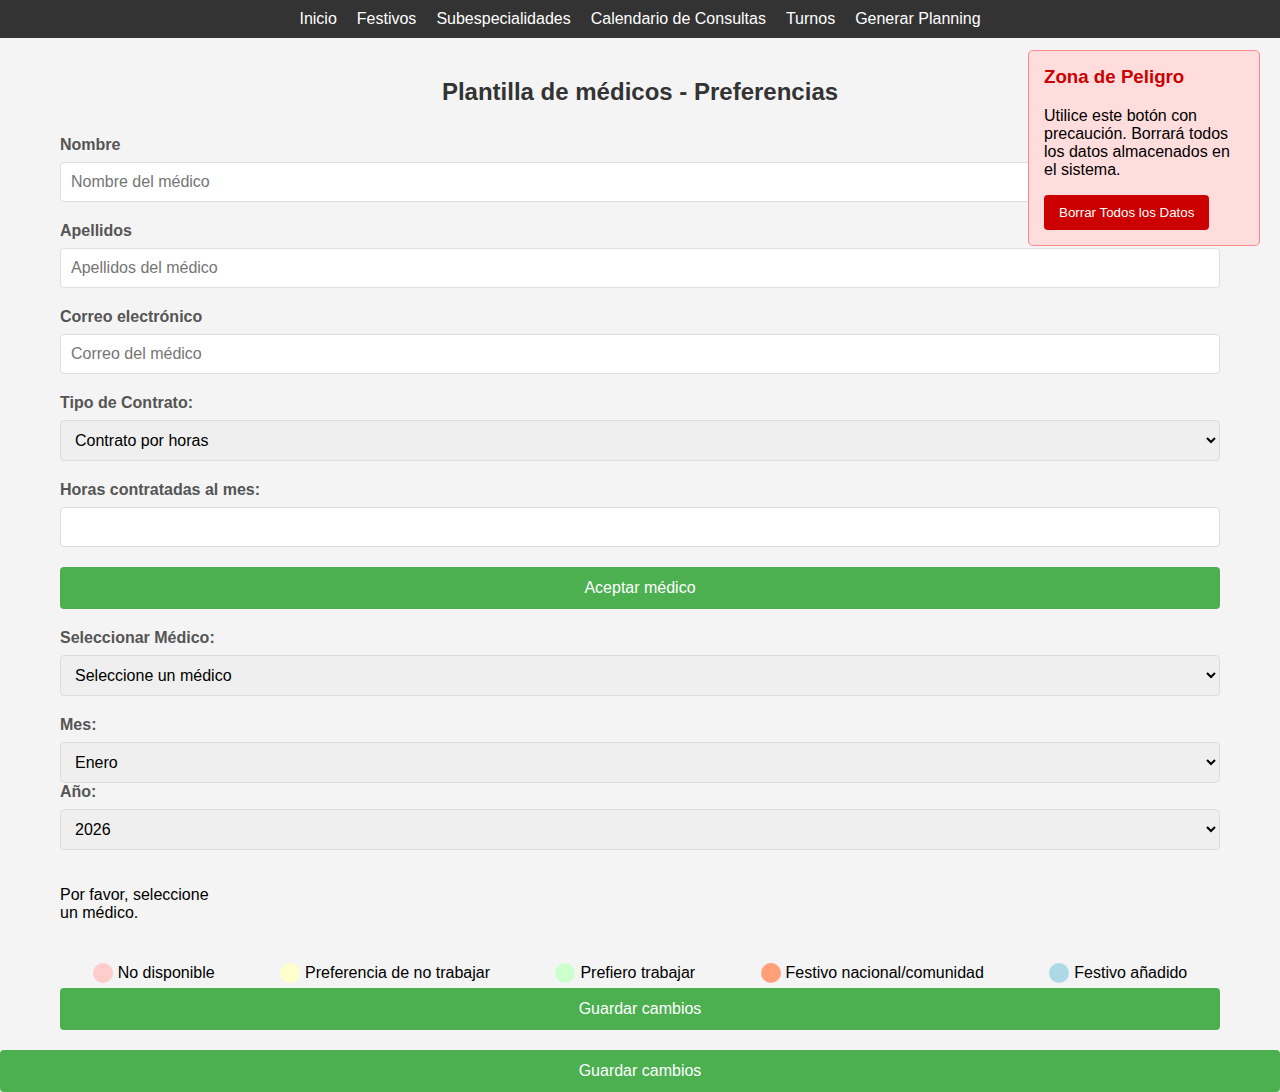
<file: index.html>
<!DOCTYPE html>
<html lang="es">
<head>
    <link rel="stylesheet" href="styles.css">
    <meta charset="UTF-8">
    <meta name="viewport" content="width=device-width, initial-scale=1.0">
    <title>Plantilla de médicos - Preferencias</title>
    <style>
        body {
            font-family: Arial, sans-serif;
            background-color: #f4f4f4;
            margin: 0;
            padding: 0;
            min-height: 100vh;
            display: flex;
            flex-direction: column;
        }
        .container {
            flex: 1;
            width: 100%;
            max-width: 1200px;
            margin: 0 auto;
            padding: 20px;
            box-sizing: border-box;
        }
        #content {
            display: block;
            width: 100%;
        }
        h2 {
            text-align: center;
            color: #333;
            margin-bottom: 30px;
        }
        .form-group {
            margin-bottom: 20px;
        }
        .form-group label {
            display: block;
            margin-bottom: 8px;
            font-weight: bold;
            color: #555;
        }
        .form-group input, .form-group select {
            width: 100%;
            padding: 10px;
            box-sizing: border-box;
            border: 1px solid #ddd;
            border-radius: 4px;
            font-size: 16px;
        }
        .btn {
            width: 100%;
            padding: 12px;
            background-color: #4CAF50;
            color: white;
            border: none;
            border-radius: 4px;
            cursor: pointer;
            font-size: 16px;
            transition: background-color 0.3s;
        }
        .btn:hover {
            background-color: #45a049;
        }
        .calendario {
            display: grid;
            grid-template-columns: repeat(7, 1fr);
            gap: 5px;
            margin-top: 20px;
        }
        .calendario div {
            padding: 10px;
            text-align: center;
            border: 1px solid #ddd;
            cursor: pointer;
            border-radius: 4px;
        }
        .calendario .header {
            background-color: #4CAF50;
            color: white;
            font-weight: bold;
        }
        .calendario .weekend {
            background-color: #f0f0f0;
        }
        .calendario .selected-red {
            background-color: #ffcccc;
        }
        .calendario .selected-yellow {
            background-color: #ffffcc;
        }
        .calendario .selected-green {
            background-color: #ccffcc;
        }
        .calendario .festivo-nacional-madrid {
            background-color: #ffa07a;
        }
        .calendario .festivo-manual {
            background-color: #add8e6;
        }
        .calendario .selected-red.festivo-nacional-madrid, 
        .calendario .selected-yellow.festivo-nacional-madrid {
            background-image: linear-gradient(to bottom right, #ffcccc 50%, #ffa07a 50%);
        }
        .calendario .selected-red.festivo-manual, 
        .calendario .selected-yellow.festivo-manual {
            background-image: linear-gradient(to bottom right, #ffcccc 50%, #add8e6 50%);
        }
        .medico-list {
            margin-top: 20px;
        }
        .medico-item {
            padding: 15px;
            background-color: #f9f9f9;
            border: 1px solid #ddd;
            margin-bottom: 10px;
            display: flex;
            justify-content: space-between;
            align-items: center;
            border-radius: 4px;
        }
        .delete-btn {
            background-color: #ff4d4d;
            color: white;
            border: none;
            cursor: pointer;
            padding: 8px 12px;
            border-radius: 4px;
            transition: background-color 0.3s;
        }
        .delete-btn:hover {
            background-color: #ff3333;
        }
        nav {
            background-color: #333;
            padding: 10px 0;
            position: relative;
            z-index: 1;
        }
        nav ul {
            list-style-type: none;
            padding: 0;
            margin: 0;
            display: flex;
            justify-content: center;
        }
        nav ul li {
            margin: 0 10px;
        }
        nav ul li a {
            color: white;
            text-decoration: none;
            transition: color 0.3s;
        }
        nav ul li a:hover {
            color: #4CAF50;
        }
        .legend {
            margin-top: 20px;
            display: flex;
            justify-content: space-around;
            flex-wrap: wrap;
        }
        .legend-item {
            display: flex;
            align-items: center;
            margin: 5px;
        }
        .legend-color {
            width: 20px;
            height: 20px;
            margin-right: 5px;
            border-radius: 50%;
        }
        .modal {
            display: none;
            position: fixed;
            z-index: 1;
            left: 0;
            top: 0;
            width: 100%;
            height: 100%;
            overflow: auto;
            background-color: rgba(0,0,0,0.4);
        }
        .modal-content {
            background-color: #fefefe;
            margin: 15% auto;
            padding: 20px;
            border: 1px solid #888;
            width: 80%;
            max-width: 500px;
        }
        .close {
            color: #aaa;
            float: right;
            font-size: 28px;
            font-weight: bold;
            cursor: pointer;
        }
        .close:hover,
        .close:focus {
            color: black;
            text-decoration: none;
            cursor: pointer;
        }
        .danger-zone {
            position: absolute;
            top: 50px;
            right: 20px;
            width: 200px;
            padding: 15px;
            background-color: #ffdddd;
            border: 1px solid #ff8888;
            border-radius: 5px;
        }
        .danger-zone h3 {
            color: #cc0000;
            margin-top: 0;
        }
        .btn-danger {
            background-color: #cc0000;
            color: white;
            padding: 10px 15px;
            border: none;
            border-radius: 4px;
            cursor: pointer;
        }
        .btn-danger:hover {
            background-color: #990000;
        }
    </style>
    <script src="calendar-utils.js"></script>
</head>
<body>
    <nav>
        <ul>
            <li><a href="index.html">Inicio</a></li>
            <li><a href="festivos.html">Festivos</a></li>
            <li><a href="subespecialidades.html">Subespecialidades</a></li>
            <li><a href="calendario-consultas.html">Calendario de Consultas</a></li>
            <li><a href="turnos.html">Turnos</a></li>
            <li><a href="generar-planning.html">Generar Planning</a></li>
        </ul>
    </nav>
    <div class="container">
        <h2>Plantilla de médicos - Preferencias</h2>
        <div id="content">
            <div class="form-group">
                <label for="nombre">Nombre</label>
                <input type="text" id="nombre" placeholder="Nombre del médico">
            </div>
            <div class="form-group">
                <label for="apellidos">Apellidos</label>
                <input type="text" id="apellidos" placeholder="Apellidos del médico">
            </div>
            <div class="form-group">
                <label for="correo">Correo electrónico</label>
                <input type="email" id="correo" placeholder="Correo del médico">
            </div>
            <div class="form-group">
                <label for="tipoContrato">Tipo de Contrato:</label>
                <select id="tipoContrato">
                    <option value="horas">Contrato por horas</option>
                    <option value="porcentaje">Contrato por porcentaje</option>
                </select>
            </div>
            <div class="form-group" id="horasContratadas">
                <label for="horasContratadas">Horas contratadas al mes:</label>
                <input type="number" id="horasContratadasInput" min="0">
            </div>
            <div class="form-group" id="porcentajeContratado" style="display: none;">
                <label for="porcentajeContratado">Porcentaje contratado:</label>
                <input type="number" id="porcentajeContratadoInput" min="0" max="100">
            </div>
            <button id="agregarMedicoBtn" class="btn">Aceptar médico</button>

            <div class="medico-list" id="medicoList"></div>

            <div class="form-group">
                <label for="medico">Seleccionar Médico:</label>
                <select id="medico"></select>
            </div>
            <div class="form-group">
                <label for="mes">Mes:</label>
                <select id="mes">
                    <option value="0">Enero</option>
                    <option value="1">Febrero</option>
                    <option value="2">Marzo</option>
                    <option value="3">Abril</option>
                    <option value="4">Mayo</option>
                    <option value="5">Junio</option>
                    <option value="6">Julio</option>
                    <option value="7">Agosto</option>
                    <option value="8">Septiembre</option>
                    <option value="9">Octubre</option>
                    <option value="10">Noviembre</option>
                    <option value="11">Diciembre</option>
                </select>
                <label for="anio">Año:</label>
                <select id="anio"></select>
            </div>

            <div class="calendario" id="calendario"></div>

            <div class="legend">
                <div class="legend-item">
                    <div class="legend-color" style="background-color: #ffcccc;"></div>
                    <span>No disponible</span>
                </div>
                <div class="legend-item">
                    <div class="legend-color" style="background-color: #ffffcc;"></div>
                    <span>Preferencia de no trabajar</span>
                </div>
                <div class="legend-item">
                    <div class="legend-color" style="background-color: #ccffcc;"></div>
                    <span>Prefiero trabajar</span>
                </div>
                <div class="legend-item">
                    <div class="legend-color" style="background-color: #ffa07a;"></div>
                    <span>Festivo nacional/comunidad</span>
                </div>
                <div class="legend-item">
                    <div class="legend-color" style="background-color: #add8e6;"></div>
                    <span>Festivo añadido</span>
                </div>
                <button class="btn" onclick="guardarCambios()">Guardar cambios</button>

                <div class="danger-zone">
                    <h3>Zona de Peligro</h3>
                    <p>Utilice este botón con precaución. Borrará todos los datos almacenados en el sistema.</p>
                    <button id="borrarDatos" class="btn-danger">Borrar Todos los Datos</button>
                </div>
                </div>
                </div>
            </div>

            <button class="btn" onclick="guardarCambios()">Guardar cambios</button>
        </div>
    </div>

    <div id="warningModal" class="modal">
        <div class="modal-content">
            <span class="close">&times;</span>
            <h3>Advertencia</h3>
            <p id="warningMessage"></p>
            <button onclick="confirmarCambios()">Confirmar cambios</button>
            <button onclick="cancelarCambios()">Cancelar</button>
        </div>
    </div>
    
    <script>
        window.addEventListener('storage', function(event) {
            if (event.key === 'medicos' || event.key === 'subespecialidadesMedicos') {
                cargarMedicos();
                actualizarSelectMedicos();
            }
        });
        window.onerror = function(message, source, lineno, colno, error) {
            console.error('An error occurred:', message, 'at', source, 'line', lineno, 'column', colno);
            console.error('Error object:', error);
            alert('An error occurred. Please check the console for more information.');
        };

        const medicoList = document.getElementById('medicoList');
        const medicoSelect = document.getElementById('medico');
        const calendarioDiv = document.getElementById('calendario');
        const mesSelect = document.getElementById('mes');
        const anioSelect = document.getElementById('anio');
        let calendarioSeleccion = {};
        let festivosNacionales = {};
        let festivosMadrid = {};
        let festivosManuales = {};
        let cambiosPendientes = {};
        const warningModal = document.getElementById('warningModal');
        const warningMessage = document.getElementById('warningMessage');
        const closeWarning = document.getElementsByClassName("close")[0];
        document.getElementById('borrarDatos').addEventListener('click', function() {
            if (confirm('¿Está seguro de que desea borrar todos los datos? Esta acción no se puede deshacer.')) {
                localStorage.clear();
                alert('Todos los datos han sido borrados. El sistema se reiniciará.');
                window.location.reload();
            }
        });
        function checkLocalStorage() {
            try {
                localStorage.setItem('test', 'test');
                localStorage.removeItem('test');
                return true;
            } catch(e) {
                console.error('localStorage is not available:', e);
                return false;
            }
        }

        window.onload = function() {
            if (!checkLocalStorage()) {
                alert('localStorage is not available. This page requires localStorage to function properly.');
                return;
            }
            cargarMedicos();
            cargarAnios();
            cargarFestivos();
            generarCalendario();

            const tipoContrato = document.getElementById('tipoContrato');
            tipoContrato.addEventListener('change', actualizarCamposContrato);

            document.getElementById('agregarMedicoBtn').addEventListener('click', agregarMedico);

            medicoSelect.addEventListener('change', cargarCalendario);
            mesSelect.addEventListener('change', generarCalendario);
            anioSelect.addEventListener('change', generarCalendario);

            tipoContrato.dispatchEvent(new Event('change'));
        };

        function actualizarCamposContrato() {
            const tipoContrato = document.getElementById('tipoContrato');
            const horasContratadas = document.getElementById('horasContratadas');
            const porcentajeContratado = document.getElementById('porcentajeContratado');
            if (tipoContrato.value === 'horas') {
                horasContratadas.style.display = 'block';
                porcentajeContratado.style.display = 'none';
                document.getElementById('porcentajeContratadoInput').value = '';
            } else {
                horasContratadas.style.display = 'none';
                porcentajeContratado.style.display = 'block';
                document.getElementById('horasContratadasInput').value = '';
            }
        }

        function agregarMedico() {
            const nombre = document.getElementById('nombre').value.trim();
            const apellidos = document.getElementById('apellidos').value.trim();
            const correo = document.getElementById('correo').value.trim();
            const tipoContrato = document.getElementById('tipoContrato').value;
            const horasContratadas = document.getElementById('horasContratadasInput').value.trim();
            const porcentajeContratado = document.getElementById('porcentajeContratadoInput').value.trim();

            if (!nombre || !apellidos || !correo || !tipoContrato) {
                alert('Por favor, rellena todos los campos obligatorios.');
                return;
            }

            if (tipoContrato === 'horas' && !horasContratadas) {
                alert('Por favor, ingresa las horas contratadas.');
                return;
            }

            if (tipoContrato === 'porcentaje' && !porcentajeContratado) {
                alert('Por favor, ingresa el porcentaje contratado.');
                return;
            }

            const medico = { 
                nombre, 
                apellidos, 
                correo, 
                tipoContrato, 
                horasContratadas: tipoContrato === 'horas' ? parseInt(horasContratadas) : null,
                porcentajeContratado: tipoContrato === 'porcentaje' ? parseInt(porcentajeContratado) : null
            };

            let medicos = JSON.parse(localStorage.getItem('medicos')) || [];
            medicos.push(medico);
            localStorage.setItem('medicos', JSON.stringify(medicos));

            let subespecialidadesMedicos = JSON.parse(localStorage.getItem('subespecialidadesMedicos')) || {};
            subespecialidadesMedicos[correo] = ["Pediatría General"];
            localStorage.setItem('subespecialidadesMedicos', JSON.stringify(subespecialidadesMedicos));

            mostrarMedico(medico);
            actualizarSelectMedicos();

            // Clear form fields
            document.getElementById('nombre').value = '';
            document.getElementById('apellidos').value = '';
            document.getElementById('correo').value = '';
            document.getElementById('horasContratadasInput').value = '';
            document.getElementById('porcentajeContratadoInput').value = '';
            document.getElementById('tipoContrato').value = 'horas';
            actualizarCamposContrato();
            alert('Médico agregado correctamente.');
        }

        function mostrarMedico(medico) {
            const medicoItem = document.createElement('div');
            medicoItem.classList.add('medico-item');
            medicoItem.innerHTML = `
                <span>${medico.nombre} ${medico.apellidos} - ${medico.correo}</span>
                <span>${medico.tipoContrato === 'horas' ? 'Contrato por horas: ' + medico.horasContratadas + ' horas/mes' : 'Contrato por porcentaje: ' + medico.porcentajeContratado + '%'}</span>
                <button class="delete-btn" onclick="eliminarMedico('${medico.correo}')">Eliminar</button>
            `;
            medicoList.appendChild(medicoItem);
        }

        function cargarMedicos() {
            let medicos = JSON.parse(localStorage.getItem('medicos')) || [];
            medicoList.innerHTML = '';
            medicos.forEach(medico => {
                mostrarMedico(medico);
            });
            actualizarSelectMedicos();
        }

        function actualizarSelectMedicos() {
            let medicos = JSON.parse(localStorage.getItem('medicos')) || [];
            medicoSelect.innerHTML = '<option value="">Seleccione un médico</option>';
            medicos.forEach(medico => {
                const option = document.createElement('option');
                option.value = medico.correo;
                option.textContent = `${medico.nombre} ${medico.apellidos}`;
                medicoSelect.appendChild(option);
            });
        }

        function eliminarMedico(correo) {
            let medicos = JSON.parse(localStorage.getItem('medicos')) || [];
            medicos = medicos.filter(m => m.correo !== correo);
            localStorage.setItem('medicos', JSON.stringify(medicos));

            const turnosAsignados = JSON.parse(localStorage.getItem('turnosAsignados')) || {};
            const consultasAsignadas = JSON.parse(localStorage.getItem('consultasAsignadas')) || {};

            let conflictos = [];
            for (let fecha in turnosAsignados) {
                if (turnosAsignados[fecha].some(t => t.medicoId === correo)) {
                    conflictos.push(`Turno asignado el ${fecha}`);
                }
            }
            for (let fecha in consultasAsignadas) {
                if (consultasAsignadas[fecha].some(c => c.medicoId === correo)) {
                    conflictos.push(`Consulta asignada el ${fecha}`);
                }
            }

            if (conflictos.length > 0) {
                mostrarAdvertencia(conflictos, () => {
                    eliminarAsignacionesMedico(correo);
                    cargarMedicos();
                });
            } else {
                cargarMedicos();
            }
        }

        function eliminarAsignacionesMedico(correo) {
            let turnosAsignados = JSON.parse(localStorage.getItem('turnosAsignados')) || {};
            let consultasAsignadas = JSON.parse(localStorage.getItem('consultasAsignadas')) || {};

            for (let fecha in turnosAsignados) {
                turnosAsignados[fecha] = turnosAsignados[fecha].filter(t => t.medicoId !== correo);
                if (turnosAsignados[fecha].length === 0) delete turnosAsignados[fecha];
            }

            for (let fecha in consultasAsignadas) {
                consultasAsignadas[fecha] = consultasAsignadas[fecha].filter(c => c.medicoId !== correo);
                if (consultasAsignadas[fecha].length === 0) delete consultasAsignadas[fecha];
            }

            localStorage.setItem('turnosAsignados', JSON.stringify(turnosAsignados));
            localStorage.setItem('consultasAsignadas', JSON.stringify(consultasAsignadas));
        }

        function cargarAnios() {
            const anioActual = new Date().getFullYear();
            for (let i = anioActual - 2; i <= anioActual + 2; i++) {
                const option = document.createElement('option');
                option.value = i;
                option.textContent = i;
                anioSelect.appendChild(option);
            }
            anioSelect.value = anioActual;
        }

        function cargarFestivos() {
            festivosNacionales = JSON.parse(localStorage.getItem('festivosNacionales')) || {};
            festivosMadrid = JSON.parse(localStorage.getItem('festivosMadrid')) || {};
            festivosManuales = JSON.parse(localStorage.getItem('festivosManuales')) || {};
        }

        function cargarCalendario() {
            const correoMedico = medicoSelect.value;
            if (correoMedico) {
                calendarioSeleccion = JSON.parse(localStorage.getItem(`calendario_${correoMedico}`)) || {};
            } else {
                calendarioSeleccion = {};
            }
            generarCalendario();
        }

        function generarCalendario() {
            const mes = parseInt(mesSelect.value);
            const anio = parseInt(anioSelect.value);
            const correoMedico = medicoSelect.value;

            if (!correoMedico) {
                calendarioDiv.innerHTML = '<p>Por favor, seleccione un médico.</p>';
                return;
            }

            const diasSemana = ['Lun', 'Mar', 'Mié', 'Jue', 'Vie', 'Sáb', 'Dom'];
            const primerDia = new Date(anio, mes, 1).getDay();
            const ultimoDia = new Date(anio, mes + 1, 0).getDate();

            let calendarioHTML = diasSemana.map(dia => `<div class="header">${dia}</div>`).join('');

            let diaActual = 1;
            for (let i = 0; i < 42; i++) {
                if (i < (primerDia === 0 ? 6 : primerDia - 1) || diaActual > ultimoDia) {
                    calendarioHTML += '<div></div>';
                } else {
                    const fecha = `${anio}-${(mes + 1).toString().padStart(2, '0')}-${diaActual.toString().padStart(2, '0')}`;
                    let clase = calendarioSeleccion[fecha] === 'rojo' ? 'selected-red' : 
                                calendarioSeleccion[fecha] === 'amarillo' ? 'selected-yellow' : 
                                calendarioSeleccion[fecha] === 'verde' ? 'selected-green' : '';
                    const esFinDeSemana = i % 7 === 5 || i % 7 === 6 ? 'weekend' : '';

                    if (festivosNacionales[anio] && festivosNacionales[anio][fecha] || festivosMadrid[anio] && festivosMadrid[anio][fecha]) {
                        clase += ' festivo-nacional-madrid';
                    } else if (festivosManuales[anio] && festivosManuales[anio][fecha]) {
                        clase += ' festivo-manual';
                    }

                    let contenido = diaActual;
                    if (festivosNacionales[anio] && festivosNacionales[anio][fecha] || festivosMadrid[anio] && festivosMadrid[anio][fecha]) {
                        contenido += '<br><small>Festivo</small>';
                    } else if (festivosManuales[anio] && festivosManuales[anio][fecha]) {
                        contenido += '<br><small>Añadido</small>';
                    }

                    calendarioHTML += `<div class="day ${esFinDeSemana} ${clase}" onclick="seleccionarDia(this, '${fecha}')">${contenido}</div>`;
                    diaActual++;
                }
            }

            calendarioDiv.innerHTML = calendarioHTML;
        }

        function seleccionarDia(elemento, fecha) {
            let clase = elemento.className;
            let nuevoEstado;
            if (clase.includes('selected-red')) {
                clase = clase.replace('selected-red', 'selected-yellow');
                nuevoEstado = 'amarillo';
            } else if (clase.includes('selected-yellow')) {
                clase = clase.replace('selected-yellow', 'selected-green');
                nuevoEstado = 'verde';
            } else if (clase.includes('selected-green')) {
                clase = clase.replace('selected-green', '').trim();
                nuevoEstado = null;
            } else {
                clase += ' selected-red';
                nuevoEstado = 'rojo';
            }
            elemento.className = clase;

            const correoMedico = medicoSelect.value;
            if (!cambiosPendientes[correoMedico]) {
                cambiosPendientes[correoMedico] = {};
            }
            cambiosPendientes[correoMedico][fecha] = nuevoEstado;
        }

        function verificarConflictos(correoMedico) {
            let conflictos = [];
            const turnosAsignados = JSON.parse(localStorage.getItem('turnosAsignados')) || {};
            const consultasAsignadas = JSON.parse(localStorage.getItem('consultasAsignadas')) || {};

            console.log('Verificando conflictos para:', correoMedico);
            console.log('Turnos asignados:', turnosAsignados);
            console.log('Consultas asignadas:', consultasAsignadas);
            console.log('Cambios pendientes:', cambiosPendientes[correoMedico]);

            for (let fecha in cambiosPendientes[correoMedico]) {
                console.log('Verificando fecha:', fecha);

                // Verificar conflictos con turnos
                if (turnosAsignados[fecha]) {
                    console.log('Turnos en esta fecha:', turnosAsignados[fecha]);
                    turnosAsignados[fecha].forEach(turno => {
                        console.log('Verificando turno:', turno);
                        if (turno.medicoId === correoMedico || (turno.medicoId === 'cualquiera' && turno.medicosElegibles && turno.medicosElegibles.includes(correoMedico))) {
                            conflictos.push(`Turno asignado el ${fecha}: ${turno.nombre} (${turno.inicio} - ${turno.fin})`);
                            console.log('Conflicto de turno detectado');
                        }
                    });
                } else {
                    console.log('No hay turnos asignados para esta fecha');
                }

                // Verificar conflictos con consultas
                if (consultasAsignadas[fecha]) {
                    console.log('Consultas en esta fecha:', consultasAsignadas[fecha]);
                    consultasAsignadas[fecha].forEach(consulta => {
                        console.log('Verificando consulta:', consulta);
                        if (consulta.medicoId === correoMedico || (consulta.medicoId === 'cualquiera' && consulta.medicosElegibles && consulta.medicosElegibles.includes(correoMedico))) {
                            conflictos.push(`Consulta asignada el ${fecha}: ${consulta.nombre} (${consulta.inicio} - ${consulta.fin})`);
                            console.log('Conflicto de consulta detectado');
                        }
                    });
                } else {
                    console.log('No hay consultas asignadas para esta fecha');
                }
            }

            console.log('Conflictos detectados:', conflictos);
            return conflictos;
        }

        function mostrarAdvertencia(conflictos, onConfirm) {
            console.log('Mostrando advertencia con conflictos:', conflictos);
            warningMessage.innerHTML = "Los siguientes conflictos han sido detectados:<br>" + conflictos.join("<br>") + "<br>¿Desea continuar con los cambios?";
            warningModal.style.display = "block";

            document.querySelector('#warningModal button:first-of-type').onclick = () => {
                onConfirm();
                warningModal.style.display = "none";
            };
            document.querySelector('#warningModal button:last-of-type').onclick = () => {
                warningModal.style.display = "none";
            };
        }

        function guardarCambios() {
            const correoMedico = medicoSelect.value;
            if (!correoMedico) {
                alert("Por favor, selecciona un médico.");
                return;
            }

            if (!cambiosPendientes[correoMedico] || Object.keys(cambiosPendientes[correoMedico]).length === 0) {
                alert("No hay cambios para guardar.");
                return;
            }

            console.log('Guardando cambios para:', correoMedico);
            let conflictos = verificarConflictos(correoMedico);
            if (conflictos.length > 0) {
                mostrarAdvertencia(conflictos, () => aplicarCambios(correoMedico));
            } else {
                aplicarCambios(correoMedico);
            }
        }

        function aplicarCambios(correoMedico) {
            console.log('Aplicando cambios para:', correoMedico);
            let calendarioMedico = JSON.parse(localStorage.getItem(`calendario_${correoMedico}`)) || {};
            for (let fecha in cambiosPendientes[correoMedico]) {
                if (cambiosPendientes[correoMedico][fecha] === null) {
                    delete calendarioMedico[fecha];
                } else {
                    calendarioMedico[fecha] = cambiosPendientes[correoMedico][fecha];
                }
            }
            localStorage.setItem(`calendario_${correoMedico}`, JSON.stringify(calendarioMedico));

            actualizarAsignacionesCualquiera(correoMedico);

            cambiosPendientes[correoMedico] = {};
            alert("Cambios guardados correctamente.");
            cargarCalendario();
        }

        function actualizarCalendario() {
            const correoMedico = medicoSelect.value;
            if (correoMedico) {
                calendarioSeleccion = JSON.parse(localStorage.getItem(`calendario_${correoMedico}`)) || {};
            } else {
                calendarioSeleccion = {};
            }
            generarCalendario();

            // Verificar conflictos con turnos y consultas asignados
            const turnosAsignados = JSON.parse(localStorage.getItem('turnosAsignados')) || {};
            const consultasAsignadas = JSON.parse(localStorage.getItem('consultasAsignadas')) || {};

            for (let fecha in calendarioSeleccion) {
                if (calendarioSeleccion[fecha] === 'rojo') {
                    if (turnosAsignados[fecha] && turnosAsignados[fecha].some(t => t.medicoId === correoMedico)) {
                        console.warn(`Conflicto detectado: Turno asignado en día no disponible (${fecha})`);
                    }
                    if (consultasAsignadas[fecha] && consultasAsignadas[fecha].some(c => c.medicoId === correoMedico)) {
                        console.warn(`Conflicto detectado: Consulta asignada en día no disponible (${fecha})`);
                    }
                }
            }
        }

        // Agregar un event listener para el evento personalizado
        window.addEventListener('asignacionesActualizadas', function(event) {
            actualizarCalendario();
        });
        
        function actualizarAsignacionesCualquiera(correoMedico) {
            console.log('Actualizando asignaciones "Cualquiera" para:', correoMedico);
            const turnosAsignados = JSON.parse(localStorage.getItem('turnosAsignados')) || {};
            const consultasAsignadas = JSON.parse(localStorage.getItem('consultasAsignadas')) || {};
            const calendarioMedico = JSON.parse(localStorage.getItem(`calendario_${correoMedico}`)) || {};

            let turnosModificados = false;
            let consultasModificadas = false;

            for (let fecha in turnosAsignados) {
                turnosAsignados[fecha] = turnosAsignados[fecha].map(turno => {
                    if (turno.medicoId === 'cualquiera' && turno.medicosElegibles && turno.medicosElegibles.includes(correoMedico)) {
                        if (calendarioMedico[fecha] === 'rojo') {
                            turno.medicosElegibles = turno.medicosElegibles.filter(id => id !== correoMedico);
                            turnosModificados = true;
                            console.log(`Médico ${correoMedico} removido de medicosElegibles para turno en ${fecha}`);
                        }
                    }
                    return turno;
                });
            }

            for (let fecha in consultasAsignadas) {
                consultasAsignadas[fecha] = consultasAsignadas[fecha].map(consulta => {
                    if (consulta.medicoId === 'cualquiera' && consulta.medicosElegibles && consulta.medicosElegibles.includes(correoMedico)) {
                        if (calendarioMedico[fecha] === 'rojo') {
                            consulta.medicosElegibles = consulta.medicosElegibles.filter(id => id !== correoMedico);
                            consultasModificadas = true;
                            console.log(`Médico ${correoMedico} removido de medicosElegibles para consulta en ${fecha}`);
                        }
                    }
                    return consulta;
                });
            }

            if (turnosModificados) {
                localStorage.setItem('turnosAsignados', JSON.stringify(turnosAsignados));
                console.log('Turnos asignados actualizados en localStorage');
            }
            if (consultasModificadas) {
                localStorage.setItem('consultasAsignadas', JSON.stringify(consultasAsignadas));
                console.log('Consultas asignadas actualizadas en localStorage');
            }
        }

        closeWarning.onclick = function() {
            warningModal.style.display = "none";
        }

        window.onclick = function(event) {
            if (event.target == warningModal) {
                warningModal.style.display = "none";
            }
        }

        function confirmarCambios() {
            const correoMedico = medicoSelect.value;
            aplicarCambios(correoMedico);
        }

        function cancelarCambios() {
            const correoMedico = medicoSelect.value;
            if (correoMedico) {
                cambiosPendientes[correoMedico] = {};
            }
            cargarCalendario();
        }
    </script>
</body>
</html>
</file>
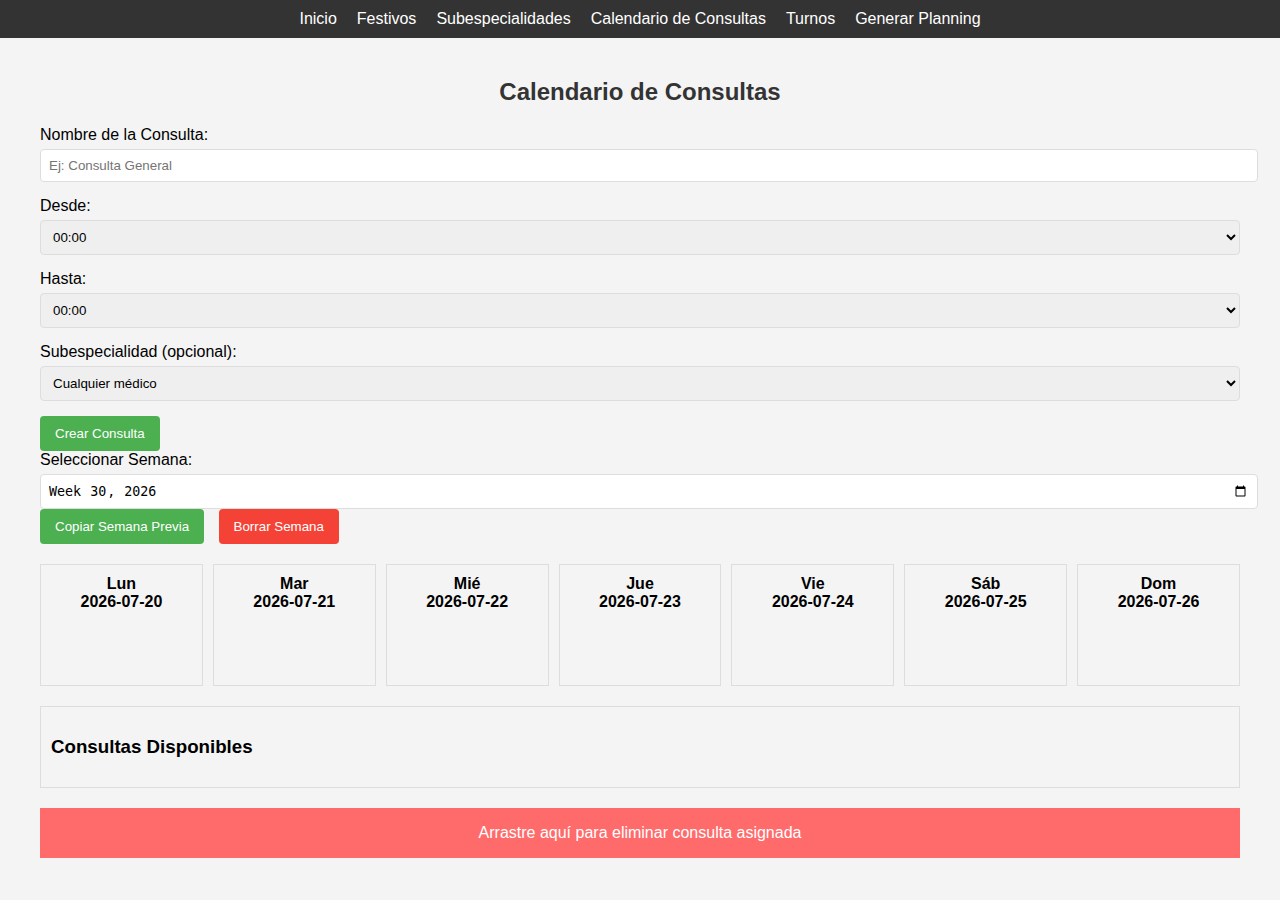
<file: calendario-consultas.html>
<!DOCTYPE html>
<html lang="es">
<head>
    <link rel="stylesheet" href="styles.css">
    <meta charset="UTF-8">
    <meta name="viewport" content="width=device-width, initial-scale=1.0">
    <title>Calendario de Consultas</title>
    <style>
        body {
            font-family: Arial, sans-serif;
            background-color: #f4f4f4;
            margin: 0;
            padding: 0;
        }
        .container {
            max-width: 1200px;
            margin: 0 auto;
            padding: 20px;
        }
        h2 {
            color: #333;
            text-align: center;
        }
        .form-group {
            margin-bottom: 15px;
        }
        .form-group label {
            display: block;
            margin-bottom: 5px;
        }
        .form-group input, .form-group select {
            width: 100%;
            padding: 8px;
            border: 1px solid #ddd;
            border-radius: 4px;
        }
        .btn {
            background-color: #4CAF50;
            color: white;
            padding: 10px 15px;
            border: none;
            border-radius: 4px;
            cursor: pointer;
            margin-right: 10px;
        }
        .btn:hover {
            background-color: #45a049;
        }
        .calendar-week {
            display: grid;
            grid-template-columns: repeat(7, 1fr);
            gap: 10px;
            margin-top: 20px;
        }
        .day {
            border: 1px solid #ddd;
            padding: 10px;
            min-height: 100px;
        }
        .day-header {
            font-weight: bold;
            text-align: center;
            margin-bottom: 10px;
        }
        .day-content {
            min-height: 50px;
        }
        .consulta, .consulta-asignada {
            background-color: #4CAF50;
            color: white;
            padding: 5px;
            margin: 5px 0;
            border-radius: 3px;
            cursor: move;
            user-select: none;
            touch-action: none;
        }
        .consulta.dragging, .consulta-asignada.dragging {
            opacity: 0.5;
            transform: scale(0.95);
            transition: opacity 0.2s, transform 0.2s;
        }
        .day-content.drag-over {
            background-color: #e0e0e0;
            transition: background-color 0.2s;
        }
        .ghost {
            opacity: 0.5;
            background-color: #ccc;
            pointer-events: none;
        }
        .preference-yellow {
            background-color: #FFA500;
        }
        .preference-red {
            background-color: #FF6347;
        }
        .turno-asignado {
            display: none; /* Hide assigned shifts */
        }
        .consultas-disponibles {
            margin-top: 20px;
            padding: 10px;
            border: 1px solid #ddd;
        }
        .papelera {
            width: 100%;
            height: 50px;
            background-color: #ff6b6b;
            color: white;
            text-align: center;
            line-height: 50px;
            margin-top: 20px;
        }
        nav {
            background-color: #333;
            padding: 10px 0;
        }
        nav ul {
            list-style-type: none;
            padding: 0;
            margin: 0;
            display: flex;
            justify-content: center;
        }
        nav ul li {
            margin: 0 10px;
        }
        nav ul li a {
            color: white;
            text-decoration: none;
        }
        .modal {
            display: none;
            position: fixed;
            z-index: 1;
            left: 0;
            top: 0;
            width: 100%;
            height: 100%;
            overflow: auto;
            background-color: rgba(0,0,0,0.4);
        }
        .modal-content {
            background-color: #fefefe;
            margin: 15% auto;
            padding: 20px;
            border: 1px solid #888;
            width: 80%;
            max-width: 500px;
        }
        .close {
            color: #aaa;
            float: right;
            font-size: 28px;
            font-weight: bold;
            cursor: pointer;
        }
        .holiday {
            background-color: #ffcccb;
        }
        .unavailable {
            background-color: #ffcccb;
        }
        .preference-dot {
            display: inline-block;
            width: 8px;
            height: 8px;
            background-color: #FFA500;
            border-radius: 50%;
            margin-left: 5px;
        }
    </style>
    <script src="calendar-utils.js"></script>
</head>
<body>
    <nav>
        <ul>
            <li><a href="index.html">Inicio</a></li>
            <li><a href="festivos.html">Festivos</a></li>
            <li><a href="subespecialidades.html">Subespecialidades</a></li>
            <li><a href="calendario-consultas.html">Calendario de Consultas</a></li>
            <li><a href="turnos.html">Turnos</a></li>
            <li><a href="generar-planning.html">Generar Planning</a></li>
        </ul>
    </nav>
    <div class="container">
        <h2>Calendario de Consultas</h2>

        <div class="form-group">
            <label for="nombreConsulta">Nombre de la Consulta:</label>
            <input type="text" id="nombreConsulta" placeholder="Ej: Consulta General">
        </div>
        <div class="form-group">
            <label for="horaInicio">Desde:</label>
            <select id="horaInicio"></select>
        </div>
        <div class="form-group">
            <label for="horaFin">Hasta:</label>
            <select id="horaFin"></select>
        </div>
        <div class="form-group">
            <label for="subespecialidad">Subespecialidad (opcional):</label>
            <select id="subespecialidad">
                <option value="">Cualquier médico</option>
            </select>
        </div>
        <button class="btn" onclick="crearConsulta()">Crear Consulta</button>

        <div class="form-group">
            <label for="semana">Seleccionar Semana:</label>
            <input type="week" id="semana">
            <button class="btn" onclick="copiarSemanaPreviaAsignaciones('consulta')">Copiar Semana Previa</button>
            <button class="btn" onclick="borrarSemana()" style="background-color: #f44336;">Borrar Semana</button>
        </div>
        <div id="calendarioSemanal" style="display: none;">
            <div class="calendar-week" id="calendarWeek"></div>
            <div class="consultas-disponibles" id="consultasDisponibles">
                <h3>Consultas Disponibles</h3>
            </div>
            <div class="papelera" ondrop="eliminarConsulta(event)" ondragover="allowDrop(event)">
                Arrastre aquí para eliminar consulta asignada
            </div>
        </div>
    </div>
    <div id="medicoModal" class="modal">
        <div class="modal-content">
            <span class="close">&times;</span>
            <h3>Seleccionar Médico</h3>
            <select id="medicoSelect"></select>
            <div id="menosDiv">
                <div>
                    <h4>Excluir médicos:</h4>
                    <select id="menosSelect" multiple></select>
                    <button id="todosDisponibles" class="btn">Todos los disponibles</button>
                </div>
                <div>
                    <h4>Médicos excluidos:</h4>
                    <div id="medicosExcluidos"></div>
                </div>
            </div>
            <button id="confirmarMedico" class="btn">Confirmar</button>
        </div>
        <div id="unicoMedicoModal" class="modal">
            <div class="modal-content">
                <span class="close">&times;</span>
                <h3>Único Médico Disponible</h3>
                <p id="unicoMedicoMessage"></p>
                <button id="confirmarUnicoMedico" class="btn">Confirmar</button>
                <button id="cancelarUnicoMedico" class="btn" style="background-color: #f44336;">Cancelar</button>
            </div>
    </div>

    <div id="warningModal" class="modal">
        <div class="modal-content">
            <span class="close">&times;</span>
            <h3>Advertencia</h3>
            <p id="warningMessage"></p>
            <button id="confirmAssignment" class="btn">Asignar de todos modos</button>
            <button id="cancelAssignment" class="btn" style="background-color: #f44336;">Cancelar</button>
        </div>
    </div>

    <div id="holidayModal" class="modal">
        <div class="modal-content">
            <span class="close">&times;</span>
            <h3>Día Festivo</h3>
            <p>No es posible asignar consulta un día festivo. Si quiere añadir una lo tendrá que hacer como un turno.</p>
            <button id="closeHolidayModal" class="btn">Entendido</button>
        </div>
    </div>

    <script>
        window.addEventListener('storage', function(event) {
            if (event.key === 'consultasAsignadas' || event.key === 'consultas') {
                cargarConsultas();
                actualizarCalendario();
            }
        });
        const semanaInput = document.getElementById('semana');
        const calendarWeek = document.getElementById('calendarWeek');
        const consultasDisponibles = document.getElementById('consultasDisponibles');
        const medicoModal = document.getElementById('medicoModal');
        const warningModal = document.getElementById('warningModal');
        const holidayModal = document.getElementById('holidayModal');
        const medicoSelect = document.getElementById('medicoSelect');
        const confirmarMedicoBtn = document.getElementById('confirmarMedico');
        const confirmAssignmentBtn = document.getElementById('confirmAssignment');
        const cancelAssignmentBtn = document.getElementById('cancelAssignment');
        const closeHolidayModalBtn = document.getElementById('closeHolidayModal');
        let consultas = [];
        let consultaActual;
        let fechaActual;
        let festivosNacionales = {};
        let festivosMadrid = {};
        let festivosManuales = {};

        function inicializarCalendario() {
            generarOpcionesHoras();
            actualizarSubespecialidades();
            cargarFestivos();
            cargarConsultas();
            const currentDate = new Date();
            const [year, week] = getWeekNumber(currentDate);
            semanaInput.value = `${year}-W${week.toString().padStart(2, '0')}`;
            mostrarCalendarioSemanal();
            verificarConsultasEliminadas();
        }

        function generarOpcionesHoras() {
            const horaInicio = document.getElementById('horaInicio');
            const horaFin = document.getElementById('horaFin');
            horaInicio.innerHTML = '';
            horaFin.innerHTML = '';
            for (let i = 0; i < 24; i++) {
                for (let j = 0; j < 60; j += 30) {
                    const hora = `${i.toString().padStart(2, '0')}:${j.toString().padStart(2, '0')}`;
                    horaInicio.innerHTML += `<option value="${hora}">${hora}</option>`;
                    horaFin.innerHTML += `<option value="${hora}">${hora}</option>`;
                }
            }
        }

        function actualizarSubespecialidades() {
            const subespecialidades = cargarSubespecialidades();
            const subespecialidadSelect = document.getElementById('subespecialidad');
            subespecialidadSelect.innerHTML = '<option value="">Cualquier médico</option>';
            subespecialidades.forEach(sub => {
                const option = document.createElement('option');
                option.value = sub;
                option.textContent = sub;
                subespecialidadSelect.appendChild(option);
            });
        }

        function crearConsulta() {
            const nombre = document.getElementById('nombreConsulta').value;
            const inicio = document.getElementById('horaInicio').value;
            const fin = document.getElementById('horaFin').value;
            const subespecialidad = document.getElementById('subespecialidad').value;
            
            if (nombre && inicio && fin) {
                const consulta = { id: Date.now(), nombre, inicio, fin, subespecialidad };
                consultas.push(consulta);
                localStorage.setItem('consultas', JSON.stringify(consultas));
                cargarConsultas();

                document.getElementById('nombreConsulta').value = '';
                document.getElementById('subespecialidad').value = '';

                // Dispatch a custom event
                window.dispatchEvent(new CustomEvent('consultasActualizadas'));
            } else {
                alert('Por favor, complete todos los campos obligatorios.');
            }
        }

        function mostrarCalendarioSemanal() {
            const semanaSeleccionada = semanaInput.value;
            if (!semanaSeleccionada) return;

            document.getElementById('calendarioSemanal').style.display = 'block';
            calendarWeek.innerHTML = '';

            const [year, week] = semanaSeleccionada.split('-W');
            const primerDiaSemana = getFirstDayOfWeek(parseInt(year), parseInt(week));

            const diasSemana = ['Lun', 'Mar', 'Mié', 'Jue', 'Vie', 'Sáb', 'Dom'];

            for (let i = 0; i < 7; i++) {
                const fecha = new Date(primerDiaSemana);
                fecha.setDate(fecha.getDate() + i);
                const fechaStr = formatDate(fecha);

                const dayElement = document.createElement('div');
                dayElement.className = 'day';
                const festivoInfo = esFestivo(fechaStr);
                if (festivoInfo) {
                    dayElement.classList.add('holiday');
                }
                dayElement.innerHTML = `
                    <div class="day-header">${diasSemana[i]}<br>${fechaStr}</div>
                    <div class="day-content" data-fecha="${fechaStr}" ondrop="drop(event)" ondragover="allowDrop(event)"></div>
                `;
                if (festivoInfo) {
                    const festivoLabel = document.createElement('span');
                    festivoLabel.className = 'festivo-label';
                    festivoLabel.textContent = festivoInfo;
                    dayElement.querySelector('.day-header').appendChild(festivoLabel);
                }
                calendarWeek.appendChild(dayElement);
            }
            cargarAsignacionesGuardadas(semanaSeleccionada);
            actualizarCalendario();
        }

        function cargarConsultas() {
            consultas = JSON.parse(localStorage.getItem('consultas')) || [];
            consultasDisponibles.innerHTML =   '<h3>Consultas Disponibles</h3>';
            consultas.forEach(consulta => {
                const consultaElement = document.createElement('div');
                consultaElement.className = 'consulta';
                consultaElement.draggable = true;
                consultaElement.id = `consulta-${consulta.id}`;
                consultaElement.innerHTML = `
                    <span>${consulta.nombre} (${consulta.inicio} - ${consulta.fin})${consulta.subespecialidad ? ` - ${consulta.subespecialidad}` : ''}</span>
                    <button class="eliminar-consulta" onclick="eliminarConsultaCreada(${consulta.id})">Eliminar</button>
                `;
                consultaElement.addEventListener('dragstart', drag);
                consultaElement.setAttribute('data-consulta', JSON.stringify(consulta));
                consultasDisponibles.appendChild(consultaElement);
            });
        }

        function eliminarConsultaCreada(id) {
            consultas = consultas.filter(c => c.id !== id);
            localStorage.setItem('consultas', JSON.stringify(consultas));
            cargarConsultas();
        }

        let draggedElement = null;
        let ghostElement = null;

        function drag(ev) {
            ev.dataTransfer.setData("text/plain", ev.target.id);
            ev.dataTransfer.setData("type", ev.target.classList.contains('consulta-asignada') ? 'asignada' : 'no-asignada');
            ev.target.classList.add('dragging');
            draggedElement = ev.target;

            // Create a ghost element
            ghostElement = ev.target.cloneNode(true);
            ghostElement.classList.add('ghost');
            ghostElement.style.position = 'absolute';
            ghostElement.style.zIndex = '1000';
            document.body.appendChild(ghostElement);

            // Set initial position of the ghost element
            updateGhostPosition(ev.clientX, ev.clientY);

            // Use setDragImage with a transparent image
            const img = new Image();
            img.src = '[data-uri]';
            ev.dataTransfer.setDragImage(img, 0, 0);
        }

        function updateGhostPosition(x, y) {
            if (ghostElement) {
                ghostElement.style.left = `${x}px`;
                ghostElement.style.top = `${y}px`;
            }
        }

        function allowDrop(ev) {
            ev.preventDefault();
            ev.currentTarget.classList.add('drag-over');
            updateGhostPosition(ev.clientX, ev.clientY);
        }

        function dragLeave(ev) {
            ev.currentTarget.classList.remove('drag-over');
        }

        function drop(ev) {
            ev.preventDefault();
            ev.currentTarget.classList.remove('drag-over');
            const data = ev.dataTransfer.getData("text/plain");
            const type = ev.dataTransfer.getData("type");
            const consultaElement = document.getElementById(data);

            if (consultaElement) {
                consultaElement.classList.remove('dragging');
                const consulta = JSON.parse(consultaElement.getAttribute('data-consulta'));
                fechaActual = ev.currentTarget.getAttribute('data-fecha');

                if (fechaActual) {
                    if (esFestivo(fechaActual)) {
                        holidayModal.style.display = 'block';
                    } else {
                        consultaActual = consulta;
                        verificarDisponibilidadMedicos(consulta, fechaActual);
                    }
                }
            }
            draggedElement = null;
            if (ghostElement) {
                document.body.removeChild(ghostElement);
                ghostElement = null;
            }
        }

        function dragEnd(ev) {
            if (ghostElement) {
                document.body.removeChild(ghostElement);
                ghostElement = null;
            }
            draggedElement = null;
            document.querySelectorAll('.drag-over').forEach(el => el.classList.remove('drag-over'));
        }crearElementoAsignado

        function verificarDisponibilidadMedicos(consulta, fecha) {
            const medicos = JSON.parse(localStorage.getItem('medicos')) || [];
            const subespecialidadesMedicos = JSON.parse(localStorage.getItem('subespecialidadesMedicos')) || {};
            const medicosDisponibles = medicos.filter(medico => {
                const preferencias = JSON.parse(localStorage.getItem(`calendario_${medico.correo}`)) || {};
                const esDisponible = preferencias[fecha] !== 'rojo';
                const tieneSubespecialidad = !consulta.subespecialidad || 
                    (subespecialidadesMedicos[medico.correo] && 
                     subespecialidadesMedicos[medico.correo].includes(consulta.subespecialidad));
                return esDisponible && tieneSubespecialidad && !tieneConflictoHorario(consulta, fecha, medico.correo);
            });

            if (medicosDisponibles.length === 0) {
                mostrarAdvertencia('No hay médicos disponibles para esta consulta en la fecha seleccionada. ¿Desea asignar de todos modos?', true);
            } else if (medicosDisponibles.length === 1) {
                mostrarModalUnicoMedico(consulta, fecha, medicosDisponibles[0]);
            } else {
                mostrarModalSeleccionMedico(consulta, medicosDisponibles, fecha);
            }
        }

        function mostrarModalUnicoMedico(consulta, fecha, medico) {
            const unicoMedicoModal = document.getElementById('unicoMedicoModal');
            const unicoMedicoMessage = document.getElementById('unicoMedicoMessage');
            const confirmarUnicoMedico = document.getElementById('confirmarUnicoMedico');
            const cancelarUnicoMedico = document.getElementById('cancelarUnicoMedico');

            unicoMedicoMessage.textContent = `Se ha asignado al único médico disponible para esta consulta: ${medico.nombre} ${medico.apellidos}`;
            unicoMedicoModal.style.display = 'block';

            confirmarUnicoMedico.onclick = function() {
                asignarConsulta(consulta, fecha, medico.correo);
                unicoMedicoModal.style.display = 'none';
            };

            cancelarUnicoMedico.onclick = function() {
                unicoMedicoModal.style.display = 'none';
            };
        }

        function mostrarModalSeleccionMedico(consulta, medicosDisponibles, fecha) {
            medicoSelect.innerHTML = '<option value="cualquiera">Cualquiera</option>';
            const menosSelect = document.getElementById('menosSelect');
            menosSelect.innerHTML = '';
            const medicosExcluidos = document.getElementById('medicosExcluidos');
            medicosExcluidos.innerHTML = '';

            medicosDisponibles.forEach(medico => {
                const option = document.createElement('option');
                option.value = medico.correo;
                option.textContent = `${medico.nombre} ${medico.apellidos}`;
                const preferencias = JSON.parse(localStorage.getItem(`calendario_${medico.correo}`)) || {};
                if (preferencias[fecha] === 'amarillo') {
                    option.classList.add('preference-yellow');
                }
                medicoSelect.appendChild(option);

                const menosOption = option.cloneNode(true);
                menosSelect.appendChild(menosOption);
            });

            medicoSelect.value = 'cualquiera';
            document.getElementById('menosDiv').style.display = 'block';

            medicoSelect.onchange = function() {
                document.getElementById('menosDiv').style.display = this.value === 'cualquiera' ? 'block' : 'none';
            };

            menosSelect.ondblclick = function(e) {
                if (e.target.tagName === 'OPTION') {
                    const medicoExcluido = document.createElement('div');
                    medicoExcluido.className = 'medico-excluido';
                    medicoExcluido.textContent = e.target.textContent;
                    medicoExcluido.setAttribute('data-correo', e.target.value);
                    medicosExcluidos.appendChild(medicoExcluido);
                    e.target.disabled = true;
                }
            };

            medicosExcluidos.ondblclick = function(e) {
                if (e.target.classList.contains('medico-excluido')) {
                    const correo = e.target.getAttribute('data-correo');
                    const option = menosSelect.querySelector(`option[value="${correo}"]`);
                    if (option) {
                        option.disabled = false;
                    }
                    e.target.remove();
                }
            };

            document.getElementById('todosDisponibles').onclick = function() {
                menosSelect.querySelectorAll('option').forEach(option => option.disabled = false);
                medicosExcluidos.innerHTML = '';
            };

            medicoModal.style.display = 'block';
        }

        function verificarDisponibilidadMedico(medicoId, fecha) {
            const preferencias = JSON.parse(localStorage.getItem(`calendario_${medicoId}`)) || {};

            if (preferencias[fecha] === 'rojo') {
                mostrarAdvertencia('El médico seleccionado no está disponible en esta fecha. ¿Desea asignar la consulta de todos modos?', true);
            } else if (preferencias[fecha] === 'amarillo') {
                mostrarAdvertencia('El médico seleccionado ha marcado preferencia de no trabajar en esta fecha. ¿Desea continuar con la asignación?', true);
            } else {
                asignarConsulta(consultaActual, fecha, medicoId);
            }
        }

        function tieneConflictoHorario(consulta, fecha, medicoId) {
            const consultasAsignadas = JSON.parse(localStorage.getItem('consultasAsignadas')) || {};
            const consultasDelDia = consultasAsignadas[fecha] || [];

            return consultasDelDia.some(c => 
                c.medicoId === medicoId && haySuperposicion(consulta, c)
            );
        }

        confirmarMedicoBtn.onclick = function() {
            const medicoSeleccionado = medicoSelect.value;
            if (medicoSeleccionado === 'cualquiera') {
                const medicosExcluidos = Array.from(document.getElementById('medicosExcluidos').children).map(div => div.getAttribute('data-correo'));
                const medicosElegibles = Array.from(medicoSelect.options)
                    .filter(option => option.value !== 'cualquiera' && !medicosExcluidos.includes(option.value))
                    .map(option => option.value);

                if (medicosElegibles.length === 0) {
                    mostrarAdvertencia('No hay médicos disponibles después de aplicar las exclusiones.', false);
                } else {
                    asignarConsultaAleatoria(consultaActual, fechaActual, medicosElegibles);
                }
            } else if (medicoSeleccionado) {
                verificarDisponibilidadMedico(medicoSeleccionado, fechaActual);
            } else {
                alert('Por favor, seleccione un médico o "Cualquiera".');
            }
            medicoModal.style.display = 'none';
        };

        function asignarConsultaAleatoria(consulta, fecha, medicosElegibles) {
            const medicoId = medicosElegibles[Math.floor(Math.random() * medicosElegibles.length)];
            asignarConsulta(consulta, fecha, medicoId);
        }

        function guardarConsultaAsignada(consulta) {
            const consultasAsignadas = JSON.parse(localStorage.getItem('consultasAsignadas')) || {};
            if (!consultasAsignadas[consulta.fecha]) {
                consultasAsignadas[consulta.fecha] = [];
            }

            // Check for duplicate assignments
            const isDuplicate = consultasAsignadas[consulta.fecha].some(c => 
                c.nombre === consulta.nombre &&
                c.inicio === consulta.inicio &&
                c.fin === consulta.fin &&
                c.medicoId === consulta.medicoId
            );

            if (!isDuplicate) {
                consultasAsignadas[consulta.fecha].push(consulta);
                localStorage.setItem('consultasAsignadas', JSON.stringify(consultasAsignadas));
                actualizarCalendario();

                // Dispatch a custom event
                window.dispatchEvent(new CustomEvent('consultasAsignadas', { detail: { consulta: consulta } }));
            } else {
                mostrarAdvertencia('Esta consulta ya está asignada para este día y médico.', false);
            }
        }

        function mostrarAdvertencia(mensaje, permitirConfirmacion) {
            const warningModal = document.getElementById('warningModal');
            const warningMessage = document.getElementById('warningMessage');
            warningMessage.textContent = mensaje;
            warningModal.style.display = "block";

            const confirmBtn = document.getElementById('confirmAssignment');
            const cancelBtn = document.getElementById('cancelAssignment');

            confirmBtn.style.display = permitirConfirmacion ? "inline-block" : "none";
            cancelBtn.style.display = "inline-block";

            confirmBtn.onclick = () => {
                if (permitirConfirmacion) {
                    const consultaAsignada = {
                        ...consultaActual,
                        asignacionId: Date.now(),
                        medicoId: medicoSelect.value,
                        fecha: fechaActual
                    };
                    guardarConsultaAsignada(consultaAsignada);
                }
                warningModal.style.display = "none";
            };
            cancelBtn.onclick = () => {
                warningModal.style.display = "none";
            };
        }

        function asignarConsulta(consulta, fecha, medicoId) {
            const consultaAsignada = {
                ...consulta,
                asignacionId: Date.now(),
                medicoId: medicoId,
                fecha: fecha
            };

            const conflicto = verificarConflictoHorario(consultaAsignada, fecha, medicoId);
            if (conflicto) {
                mostrarAdvertencia(`Hay un conflicto de horario con: ${conflicto}. ¿Desea asignar la consulta de todos modos?`, true);
            } else {
                guardarConsultaAsignada(consultaAsignada);
            }
        }

        function eliminarConsulta(ev) {
            ev.preventDefault();
            const data = ev.dataTransfer.getData("text");
            const consultaElement = document.getElementById(data);

            if (consultaElement && consultaElement.classList.contains('consulta-asignada')) {
                const consulta = JSON.parse(consultaElement.getAttribute('data-consulta'));
                const consultasAsignadas = JSON.parse(localStorage.getItem('consultasAsignadas')) || {};

                for (let fecha in consultasAsignadas) {
                    consultasAsignadas[fecha] = consultasAsignadas[fecha].filter(c => c.asignacionId !== consulta.asignacionId);
                    if (consultasAsignadas[fecha].length === 0) {
                        delete consultasAsignadas[fecha];
                    }
                }

                localStorage.setItem('consultasAsignadas', JSON.stringify(consultasAsignadas));
                actualizarCalendario();
                console.log('Consulta eliminada:', consulta);
            }
        }

        function borrarSemana() {
            const semanaSeleccionada = semanaInput.value;
            if (!semanaSeleccionada) {
                alert("Por favor, selecciona una semana antes de borrar.");
                return;
            }

            if (confirm("¿Estás seguro de que quieres borrar todas las consultas de esta semana?")) {
                const [year, week] = semanaSeleccionada.split('-W');
                const primerDiaSemana = getFirstDayOfWeek(parseInt(year), parseInt(week));
                const consultasAsignadas = JSON.parse(localStorage.getItem('consultasAsignadas')) || {};

                for (let i = 0; i < 7; i++) {
                    const fecha = new Date(primerDiaSemana);
                    fecha.setDate(fecha.getDate() + i);
                    const fechaStr = formatDate(fecha);
                    if (consultasAsignadas[fechaStr]) {
                        delete consultasAsignadas[fechaStr];
                        console.log('Consultas borradas para la fecha:', fechaStr);
                    }
                }

                localStorage.setItem('consultasAsignadas', JSON.stringify(consultasAsignadas));
                actualizarCalendario();
                alert("Todas las consultas de la semana seleccionada han sido borradas.");
            }
        }

        function crearElementoAsignado(item, tipo, fecha) {
            if (tipo === 'turno') {
                return null;
            }
            const element = document.createElement('div');
            element.className = `${tipo}-asignada consulta-asignada`;
            element.draggable = true;
            element.id = `${tipo}-asignado-${item.asignacionId}`;

            let itemText = `${item.nombre} (${item.inicio} - ${item.fin}) - ${obtenerNombreMedico(item.medicoId)}`;

            const preferencias = JSON.parse(localStorage.getItem(`calendario_${item.medicoId}`)) || {};
            if (preferencias[fecha] === 'amarillo') {
                element.classList.add('preference-yellow');
            } else if (preferencias[fecha] === 'rojo') {
                element.classList.add('preference-red');
            }

            element.innerHTML = itemText;
            element.setAttribute('data-consulta', JSON.stringify(item));
            element.addEventListener('dragstart', drag);
            element.addEventListener('dragend', dragEnd);
            return element;
        }

        function actualizarCalendario() {
            const consultasAsignadas = JSON.parse(localStorage.getItem('consultasAsignadas')) || {};
            const dayContents = document.querySelectorAll('.day-content');
            dayContents.forEach(dayContent => {
                const fecha = dayContent.getAttribute('data-fecha');
                dayContent.innerHTML = '';
                if (consultasAsignadas[fecha]) {
                    consultasAsignadas[fecha].forEach(consulta => {
                        const consultaElement = crearElementoAsignado(consulta, 'consulta', fecha);
                        if (consultaElement) {
                            dayContent.appendChild(consultaElement);
                        }
                    });
                }
                dayContent.addEventListener('dragover', allowDrop);
                dayContent.addEventListener('dragleave', dragLeave);
                dayContent.addEventListener('drop', drop);
            });
            console.log('Calendario actualizado');
        }

        function cargarAsignacionesGuardadas(semanaSeleccionada) {
            const consultasAsignadas = JSON.parse(localStorage.getItem('consultasAsignadas')) || {};
            const [year, week] = semanaSeleccionada.split('-W');
            const primerDiaSemana = getFirstDayOfWeek(parseInt(year), parseInt(week));

            for (let i = 0; i < 7; i++) {
                const fecha = new Date(primerDiaSemana);
                fecha.setDate(fecha.getDate() + i);
                const fechaStr = formatDate(fecha);
                const dayContent = document.querySelector(`.day-content[data-fecha="${fechaStr}"]`);

                if (dayContent && consultasAsignadas[fechaStr]) {
                    consultasAsignadas[fechaStr].forEach(consulta => {
                        const consultaElement = crearElementoAsignado(consulta, 'consulta', fechaStr);
                        if (consultaElement) {
                            dayContent.appendChild(consultaElement);
                        }
                    });
                }
            }
        }

        function copiarSemanaPreviaAsignaciones(tipo) {
            const semanaSeleccionada = semanaInput.value;
            if (!semanaSeleccionada) {
                alert("Por favor, selecciona una semana antes de copiar.");
                return;
            }

            const [year, week] = semanaSeleccionada.split('-W');
            const semanaPreviaNum = parseInt(week) - 1;
            const semanaPreviaYear = semanaPreviaNum > 0 ? year : parseInt(year) - 1;
            const semanaPreviaWeek = semanaPreviaNum > 0 ? semanaPreviaNum : 52;
            const semanaPrevia = `${semanaPreviaYear}-W${semanaPreviaWeek.toString().padStart(2, '0')}`;

            const asignacionesPrevias = JSON.parse(localStorage.getItem(`${tipo}sAsignadas_${semanaPrevia}`)) || {};
            localStorage.setItem(`${tipo}sAsignadas`, JSON.stringify(asignacionesPrevias));
            actualizarCalendario();
            alert("Asignaciones de la semana previa copiadas.");
        }

        function cargarFestivos() {
            festivosNacionales = JSON.parse(localStorage.getItem('festivosNacionales')) || {};
            festivosMadrid = JSON.parse(localStorage.getItem('festivosMadrid')) || {};
            festivosManuales = JSON.parse(localStorage.getItem('festivosManuales')) || {};
            console.log("Festivos cargados:", { festivosNacionales, festivosMadrid, festivosManuales });
            return eliminarConsultasEnFestivos();
        }

        function verificarConsultasEliminadas() {
            const consultasEliminadas = JSON.parse(localStorage.getItem('consultasEliminadas')) || [];
            const hayNuevasEliminaciones = localStorage.getItem('hayNuevasEliminaciones') === 'true';

            if (consultasEliminadas.length > 0 && hayNuevasEliminaciones) {
                mostrarConsultasEliminadas(consultasEliminadas);
                localStorage.setItem('hayNuevasEliminaciones', 'false');
            }
        }

        function mostrarConsultasEliminadas(consultasEliminadas) {
            // ... (existing code) ...
        }

        function borrarHistorialConsultasEliminadas() {
            localStorage.setItem('consultasEliminadas', JSON.stringify([]));
            localStorage.setItem('hayNuevasEliminaciones', 'false');
            alert('El historial de consultas eliminadas ha sido borrado.');
        }

        function eliminarConsultasEnFestivos() {
            const consultasAsignadas = JSON.parse(localStorage.getItem('consultasAsignadas')) || {};
            let consultasEliminadas = JSON.parse(localStorage.getItem('consultasEliminadas')) || [];
            let hayNuevasEliminaciones = false;

            for (const fecha in consultasAsignadas) {
                if (esFestivo(fecha)) {
                    const motivoFestivo = obtenerMotivoFestivo(fecha);
                    consultasEliminadas.push({
                        fecha: fecha,
                        motivo: motivoFestivo,
                        consultas: consultasAsignadas[fecha].map(consulta => ({
                            ...consulta,
                            fechaEliminacion: new Date().toISOString(),
                            nombreMedico: obtenerNombreMedico(consulta.medicoId)
                        }))
                    });
                    delete consultasAsignadas[fecha];
                    hayNuevasEliminaciones = true;
                }
            }

            if (hayNuevasEliminaciones) {
                localStorage.setItem('consultasAsignadas', JSON.stringify(consultasAsignadas));
                localStorage.setItem('consultasEliminadas', JSON.stringify(consultasEliminadas));
                localStorage.setItem('hayNuevasEliminaciones', 'true');
            }

            actualizarCalendario();
            return hayNuevasEliminaciones;
        }

        function obtenerMotivoFestivo(fecha) {
            const [year, month, day] = fecha.split('-');
            if (festivosNacionales[year] && festivosNacionales[year][fecha]) {
                return `Festivo Nacional: ${festivosNacionales[year][fecha]}`;
            } else if (festivosMadrid[year] && festivosMadrid[year][fecha]) {
                return `Festivo Madrid: ${festivosMadrid[year][fecha]}`;
            } else if (festivosManuales[year] && festivosManuales[year][fecha]) {
                return `Festivo Manual: ${festivosManuales[year][fecha]}`;
            }
            return 'Día festivo';
        }

        function obtenerNombreMedico(medicoId) {
            const medicos = JSON.parse(localStorage.getItem('medicos')) || [];
            const medico = medicos.find(m => m.correo === medicoId);
            return medico ? `${medico.nombre} ${medico.apellidos}` : 'Médico no encontrado';
        }

        function verificarConflictoHorario(nuevoEvento, fecha, medicoId) {
            const turnosAsignados = JSON.parse(localStorage.getItem('turnosAsignados')) || {};
            const consultasAsignadas = JSON.parse(localStorage.getItem('consultasAsignadas')) || {};

            const eventosDelDia = [
                ...(turnosAsignados[fecha] || []),
                ...(consultasAsignadas[fecha] || [])
            ];

            for (let evento of eventosDelDia) {
                if (evento.medicoId === medicoId) {
                    if (haySuperposicion(nuevoEvento, evento) && evento.asignacionId !== nuevoEvento.asignacionId) {
                        return `${evento.nombre} (${evento.inicio} - ${evento.fin})`;
                    }
                }
            }
            return null;
        }

        function haySuperposicion(evento1, evento2) {
            const inicio1 = convertirAMinutos(evento1.inicio);
            const fin1 = convertirAMinutos(evento1.fin);
            const inicio2 = convertirAMinutos(evento2.inicio);
            const fin2 = convertirAMinutos(evento2.fin);

            // Check if the events are exactly the same
            if (inicio1 === inicio2 && fin1 === fin2) {
                return false;
            }

            return (inicio1 < fin2 && fin1 > inicio2);
        }

        function convertirAMinutos(hora) {
            const [horas, minutos] = hora.split(':').map(Number);
            return horas * 60 + minutos;
        }

        function esFestivo(fecha) {
            const [year, month, day] = fecha.split('-');
            return (festivosNacionales[year] && festivosNacionales[year][fecha]) ||
                   (festivosMadrid[year] && festivosMadrid[year][fecha]) ||
                   (festivosManuales[year] && festivosManuales[year][fecha]) || false;
        }

        function formatDate(date) {
            var d = new Date(date),
                month = '' + (d.getMonth() + 1),
                day = '' + d.getDate(),
                year = d.getFullYear();

            if (month.length < 2) 
                month = '0' + month;
            if (day.length < 2) 
                day = '0' + day;

            return [year, month, day].join('-');
        }

        function sincronizarLocalStorage(event) {
            if (event.key === 'festivosNacionales' || event.key === 'festivosMadrid' || event.key === 'festivosManuales') {
                if (cargarFestivos()) {
                    verificarConsultasEliminadas();
                }
                mostrarCalendarioSemanal();
            } else if (event.key === 'hayNuevasEliminaciones' && event.newValue === 'true') {
                verificarConsultasEliminadas();
            }
        }

        // Event Listeners
        window.addEventListener('storage', sincronizarLocalStorage);
        window.addEventListener('consultasEliminadas', verificarConsultasEliminadas);
        window.addEventListener('medicosActualizados', actualizarSubespecialidades);
        window.addEventListener('festivosActualizados', () => {
            cargarFestivos();
            mostrarCalendarioSemanal();
        });
        window.addEventListener('subespecialidadesActualizadas', actualizarSubespecialidades);
        window.addEventListener('asignacionesActualizadas', actualizarCalendario);
        window.addEventListener('turnosAsignados', (event) => {
            actualizarCalendario();
            console.log('Turno asignado:', event.detail.turno);
        });
        window.addEventListener('consultasAsignadas', (event) => {
            actualizarCalendario();
            console.log('Consulta asignada:', event.detail.consulta);
        });

        document.querySelector('.papelera').addEventListener('dragover', allowDrop);
        document.querySelector('.papelera').addEventListener('drop', eliminarConsulta);

        window.onload = function() {
            cargarFestivos();
            inicializarCalendario();
            semanaInput.addEventListener('change', mostrarCalendarioSemanal);
            verificarConsultasEliminadas();

            const consultasDisponiblesContainer = document.getElementById('consultasDisponibles');
            consultasDisponiblesContainer.addEventListener('dragover', allowDrop);
            consultasDisponiblesContainer.addEventListener('dragleave', dragLeave);
            consultasDisponiblesContainer.addEventListener('drop', (ev) => {
                ev.preventDefault();
                ev.currentTarget.classList.remove('drag-over');
                const data = ev.dataTransfer.getData("text/plain");
                const consultaElement = document.getElementById(data);
                if (consultaElement && consultaElement.classList.contains('consulta-asignada')) {
                    eliminarConsulta(ev);
                }
            });

            const papelera = document.querySelector('.papelera');
            papelera.addEventListener('dragover', allowDrop);
            papelera.addEventListener('dragleave', dragLeave);
            papelera.addEventListener('drop', eliminarConsulta);

            // Add mouse event listeners for better drag and drop experience
            document.addEventListener('mousemove', function(e) {
                if (draggedElement) {
                    updateGhostPosition(e.clientX, e.clientY);
                }
            });

            document.addEventListener('mouseup', function(e) {
                if (draggedElement) {
                    const dropTarget = document.elementFromPoint(e.clientX, e.clientY);
                    if (dropTarget && dropTarget.classList.contains('day-content')) {
                        const event = new MouseEvent('drop', {
                            clientX: e.clientX,
                            clientY: e.clientY,
                            bubbles: true,
                            cancelable: true,
                        });
                        dropTarget.dispatchEvent(event);
                    }
                    dragEnd(e);
                }
            });

            // Existing touch event listeners
            document.addEventListener('touchmove', function(e) {
                if (draggedElement) {
                    e.preventDefault();
                    const touch = e.touches[0];
                    updateGhostPosition(touch.clientX, touch.clientY);
                    const dropTarget = document.elementFromPoint(touch.clientX, touch.clientY);
                    if (dropTarget && dropTarget.classList.contains('day-content')) {
                        dropTarget.classList.add('drag-over');
                    }
                }
            }, { passive: false });

            document.addEventListener('touchend', function(e) {
                if (draggedElement) {
                    const touch = e.changedTouches[0];
                    const dropTarget = document.elementFromPoint(touch.clientX, touch.clientY);
                    if (dropTarget && dropTarget.classList.contains('day-content')) {
                        const event = new TouchEvent('drop', {
                            changedTouches: [touch],
                            bubbles: true,
                            cancelable: true,
                        });
                        dropTarget.dispatchEvent(event);
                    }
                    dragEnd(e);
                }
            });
            // Update the confirmation button click event
            confirmAssignmentBtn.onclick = function() {
                const medicoId = medicoSelect.value === 'cualquiera' ? 
                    obtenerMedicoAleatorio(consultaActual, fechaActual) : 
                    medicoSelect.value;

                if (medicoId) {
                    asignarConsulta(consultaActual, fechaActual, medicoId);
                } else {
                    mostrarAdvertencia('No se pudo asignar la consulta. Por favor, inténtelo de nuevo.', false);
                }
                warningModal.style.display = 'none';
            };
            };

        function obtenerMedicoAleatorio(consulta, fecha) {
            const medicos = JSON.parse(localStorage.getItem('medicos')) || [];
            const medicosDisponibles = medicos.filter(medico => {
                const preferencias = JSON.parse(localStorage.getItem(`calendario_${medico.correo}`)) || {};
                return preferencias[fecha] !== 'rojo';
            });

            if (medicosDisponibles.length === 0) {
                return null;
            }

            const medicoAleatorio = medicosDisponibles[Math.floor(Math.random() * medicosDisponibles.length)];
            return medicoAleatorio.correo;
        }

        // Close modals when clicking on X
        document.querySelectorAll('.close').forEach(closeBtn => {
            closeBtn.onclick = function() {
                this.closest('.modal').style.display = 'none';
            }
        });

        // Close modals when clicking outside
        window.onclick = function(event) {
            if (event.target.classList.contains('modal')) {
                event.target.style.display = 'none';
            }
        }

        confirmAssignmentBtn.onclick = function() {
            asignarConsulta(consultaActual, fechaActual, medicoSelect.value);
            warningModal.style.display = 'none';
        }

        cancelAssignmentBtn.onclick = function() {
            warningModal.style.display = 'none';
        }

        closeHolidayModalBtn.onclick = function() {
            holidayModal.style.display = 'none';
        }
    </script>
</body>
</html>
</file>
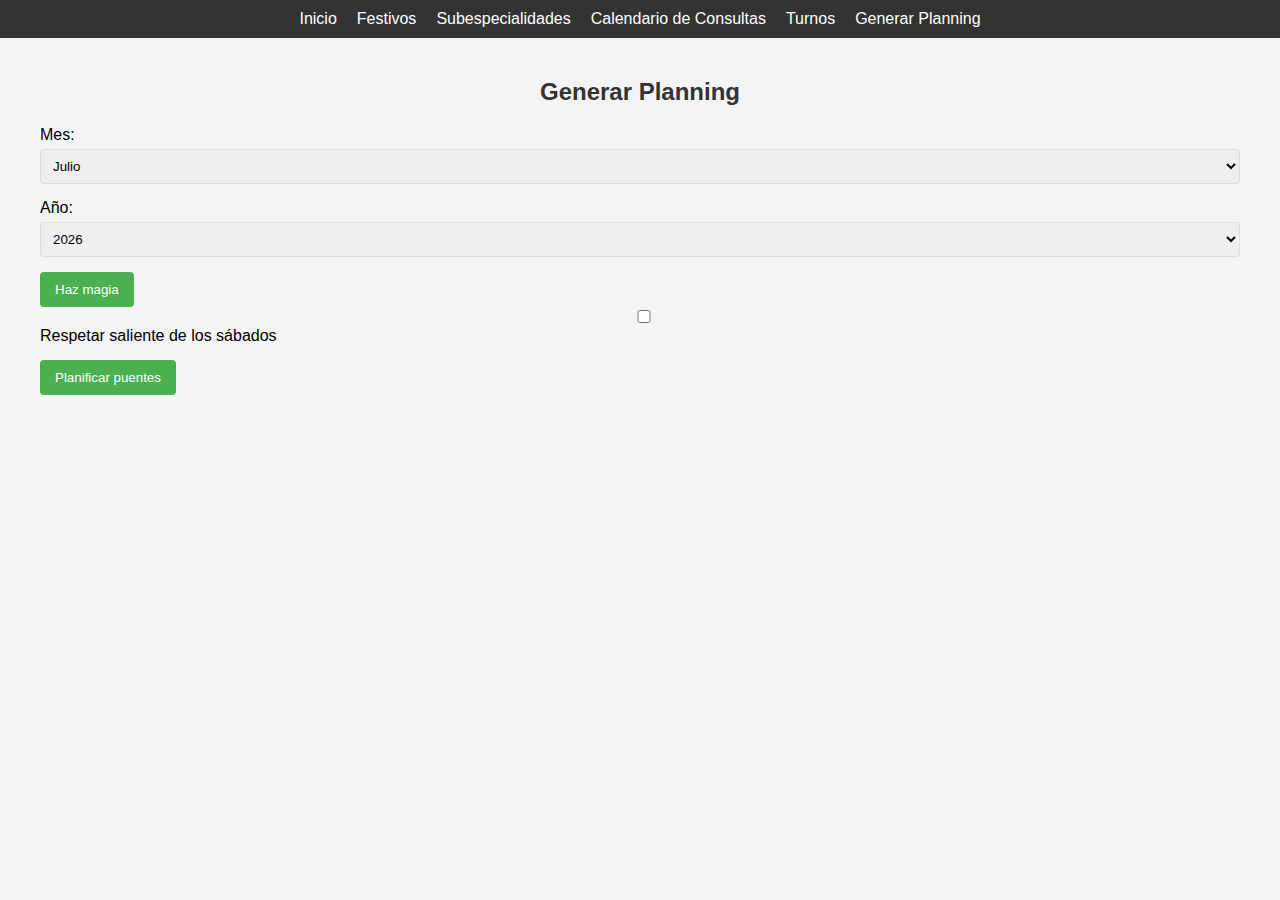
<file: generar-planning.html>
<!DOCTYPE html>
<html lang="es">
<head>
    <link rel="stylesheet" href="styles.css">
    <meta charset="UTF-8">
    <meta name="viewport" content="width=device-width, initial-scale=1.0">
    <title>Generar Planning</title>
    <style>
        body {
            font-family: Arial, sans-serif;
            background-color: #f4f4f4;
            margin: 0;
            padding: 0;
        }
        .container {
            max-width: 1200px;
            margin: 0 auto;
            padding: 20px;
        }
        h2 {
            color: #333;
            text-align: center;
        }
        .form-group {
            margin-bottom: 15px;
        }
        .form-group label {
            display: block;
            margin-bottom: 5px;
        }
        .form-group input, .form-group select {
            width: 100%;
            padding: 8px;
            border: 1px solid #ddd;
            border-radius: 4px;
        }
        .btn {
            background-color: #4CAF50;
            color: white;
            padding: 10px 15px;
            border: none;
            border-radius: 4px;
            cursor: pointer;
            margin-right: 10px;
        }
        .btn:hover {
            background-color: #45a049;
        }
        nav {
            background-color: #333;
            padding: 10px 0;
        }
        nav ul {
            list-style-type: none;
            padding: 0;
            margin: 0;
            display: flex;
            justify-content: center;
        }
        nav ul li {
            margin: 0 10px;
        }
        nav ul li a {
            color: white;
            text-decoration: none;
        }
        .calendar {
            display: grid;
            grid-template-columns: repeat(7, 1fr);
            gap: 5px;
            margin-top: 20px;
        }
        .calendar-header {
            font-weight: bold;
            text-align: center;
            background-color: #4CAF50;
            color: white;
            padding: 5px;
        }
        .calendar-day {
            border: 1px solid #ddd;
            padding: 5px;
            min-height: 100px;
            background-color: white;
        }
        .calendar-day.weekend {
            background-color: #f0f0f0;
        }
        .calendar-day.holiday {
            background-color: #ffcccb;
        }
        .shift {
            margin: 2px 0;
            padding: 2px;
            border-radius: 3px;
            font-size: 0.8em;
        }
        .shift.morning {
            background-color: #90EE90;
        }
        .shift.afternoon {
            background-color: #ADD8E6;
        }
        .shift.night {
            background-color: #D8BFD8;
        }
        .modal {
            display: none;
            position: fixed;
            z-index: 1;
            left: 0;
            top: 0;
            width: 100%;
            height: 100%;
            overflow: auto;
            background-color: rgba(0,0,0,0.4);
        }
        .modal-content {
            background-color: #fefefe;
            margin: 15% auto;
            padding: 20px;
            border: 1px solid #888;
            width: 80%;
            max-width: 500px;
        }
        .close {
            color: #aaa;
            float: right;
            font-size: 28px;
            font-weight: bold;
            cursor: pointer;
        }
        #doctorSummary {
            margin-top: 20px;
        }
        .doctor-hours {
            margin-bottom: 10px;
            padding: 10px;
            background-color: #f9f9f9;
            border: 1px solid #ddd;
            border-radius: 4px;
        }
        .warning {
            color: #ff0000;
            font-weight: bold;
        }
    </style>
    <script src="calendar-utils.js"></script>
</head>
<body>
    <nav>
        <ul>
            <li><a href="index.html">Inicio</a></li>
            <li><a href="festivos.html">Festivos</a></li>
            <li><a href="subespecialidades.html">Subespecialidades</a></li>
            <li><a href="calendario-consultas.html">Calendario de Consultas</a></li>
            <li><a href="turnos.html">Turnos</a></li>
            <li><a href="generar-planning.html">Generar Planning</a></li>
        </ul>
    </nav>
    <div class="container">
        <h2>Generar Planning</h2>
        <div class="form-group">
            <label for="month">Mes:</label>
            <select id="month"></select>
        </div>
        <div class="form-group">
            <label for="year">Año:</label>
            <select id="year"></select>
        </div>
        <button id="generatePlanning" class="btn">Haz magia</button>
        <div class="form-group">
            <input type="checkbox" id="respetarSaliente" name="respetarSaliente">
            <label for="respetarSaliente">Respetar saliente de los sábados</label>
        </div>
        <button id="planificarPuentes" class="btn">Planificar puentes</button>
        <div id="calendar" class="calendar"></div>
        <div id="doctorSummary"></div>
        </div>

    <div id="warningModal" class="modal">
        <div class="modal-content">
            <span class="close">&times;</span>
            <h3>Advertencia</h3>
            <p id="warningMessage"></p>
            <button id="confirmGeneration" class="btn">Generar de todos modos</button>
            <button id="cancelGeneration" class="btn" style="background-color: #f44336;">Cancelar</button>
        </div>
    </div>

    <script>
        window.addEventListener('storage', function(event) {
         if (event.key === 'medicos' || event.key === 'turnosAsignados' || event.key === 'consultasAsignadas') {
             loadData();
             displayPlanning(parseInt(monthSelect.value), parseInt(yearSelect.value));
         }
        });

        // Add event listeners for custom events
        window.addEventListener('medicosActualizados', function() {
         loadData();
         displayPlanning(parseInt(monthSelect.value), parseInt(yearSelect.value));
        });

        window.addEventListener('turnosAsignados', function() {
         loadData();
         displayPlanning(parseInt(monthSelect.value), parseInt(yearSelect.value));
        });

        window.addEventListener('consultasAsignadas', function() {
         loadData();
         displayPlanning(parseInt(monthSelect.value), parseInt(yearSelect.value));
        });
        const monthSelect = document.getElementById('month');
        const yearSelect = document.getElementById('year');
        const generateButton = document.getElementById('generatePlanning');
        const calendarDiv = document.getElementById('calendar');
        const doctorSummaryDiv = document.getElementById('doctorSummary');
        const warningModal = document.getElementById('warningModal');
        const warningMessage = document.getElementById('warningMessage');
        const confirmGenerationBtn = document.getElementById('confirmGeneration');
        const cancelGenerationBtn = document.getElementById('cancelGeneration');

        let doctors = [];
        let shifts = [];
        let consultations = [];
        let holidays = {};
        let planning = {};

        function initializePage() {
            populateMonthSelect();
            populateYearSelect();
            loadData();
            generateButton.addEventListener('click', generatePlanning);
        }

        function populateMonthSelect() {
            const months = ['Enero', 'Febrero', 'Marzo', 'Abril', 'Mayo', 'Junio', 'Julio', 'Agosto', 'Septiembre', 'Octubre', 'Noviembre', 'Diciembre'];
            months.forEach((month, index) => {
                const option = document.createElement('option');
                option.value = index;
                option.textContent = month;
                monthSelect.appendChild(option);
            });
            monthSelect.value = new Date().getMonth();
        }

        function populateYearSelect() {
            const currentYear = new Date().getFullYear();
            for (let year = currentYear - 2; year <= currentYear + 2; year++) {
                const option = document.createElement('option');
                option.value = year;
                option.textContent = year;
                yearSelect.appendChild(option);
            }
            yearSelect.value = currentYear;
        }

        function loadData() {
            doctors = JSON.parse(localStorage.getItem('medicos')) || [];
            shifts = JSON.parse(localStorage.getItem('turnosCreados')) || [];
            consultations = JSON.parse(localStorage.getItem('consultas')) || [];
            holidays = {
                ...JSON.parse(localStorage.getItem('festivosNacionales')) || {},
                ...JSON.parse(localStorage.getItem('festivosMadrid')) || {},
                ...JSON.parse(localStorage.getItem('festivosManuales')) || {}
            };
        }

        function generatePlanning() {
            const month = parseInt(monthSelect.value);
            const year = parseInt(yearSelect.value);
            const respetarSaliente = document.getElementById('respetarSaliente').checked;
            planning = {};

            const daysInMonth = new Date(year, month + 1, 0).getDate();
            for (let day = 1; day <= daysInMonth; day++) {
                const date = new Date(year, month, day);
                const dateString = formatDate(date);
                planning[dateString] = [];

                assignShifts(dateString, respetarSaliente);
            }

            displayPlanning(month, year);
            displayDoctorSummary(month, year);
            localStorage.setItem('planningGenerado', JSON.stringify(planning));
             window.dispatchEvent(new CustomEvent('planningGenerado'));
        }

        function assignShifts(date, respetarSaliente) {
            const shiftsForDay = getShiftsForDay(date);
            const eligibleDoctors = getEligibleDoctors(date, shiftsForDay);

            shiftsForDay.forEach(shift => {
                const selectedDoctor = selectDoctor(eligibleDoctors, date, shift, respetarSaliente);
                if (selectedDoctor) {
                    planning[date].push({...shift, doctor: selectedDoctor});
                } else {
                    planning[date].push({...shift, doctor: null});
                }
            });
        }

        function assignConsultations(date) {
            consultations.forEach(consultation => {
                const eligibleDoctors = getEligibleDoctors(date, consultation);
                if (eligibleDoctors.length > 0) {
                    const selectedDoctor = selectDoctor(eligibleDoctors, date);
                    planning[date].push({...consultation, doctor: selectedDoctor});
                } else {
                    planning[date].push({...consultation, doctor: null});
                }
            });
        }

        function getEligibleDoctors(date, shifts) {
            return doctors.filter(doctor => {
                const preferences = JSON.parse(localStorage.getItem(`calendario_${doctor.correo}`)) || {};
                const isAvailable = preferences[date] !== 'rojo';
                const hasRequiredSubspecialty = shifts.every(shift => 
                    !shift.subespecialidad || 
                    (doctor.subespecialidades && doctor.subespecialidades.includes(shift.subespecialidad))
                );
                const canWork = canDoctorWork(doctor, date, shifts);
                return isAvailable && hasRequiredSubspecialty && canWork;
            });
        }

        function canDoctorWork(doctor, date, assignment) {
            const previousDay = new Date(date);
            previousDay.setDate(previousDay.getDate() - 1);
            const previousDayString = formatDate(previousDay);
            const nextDay = new Date(date);
            nextDay.setDate(nextDay.getDate() + 1);
            const nextDayString = formatDate(nextDay);

            // Check if doctor worked 24 hours the previous day
            if (planning[previousDayString] && planning[previousDayString].some(a => a.doctor === doctor.correo && isFullDayShift(a))) {
                return false;
            }

            // Check if doctor worked night shift and this is a morning shift
            if (planning[previousDayString] && planning[previousDayString].some(a => a.doctor === doctor.correo && isNightShift(a)) &&
                isMorningShift(assignment)) {
                return false;
            }

            return true;
        }

        function selectDoctor(eligibleDoctors, date) {
            // Implement logic to select the most appropriate doctor
            // Consider workload balance, preferences, etc.
            return eligibleDoctors[0].correo; // Simplified for this example
        }

        function displayPlanning(month, year) {
            calendarDiv.innerHTML = '';
            const daysOfWeek = ['Lun', 'Mar', 'Mié', 'Jue', 'Vie', 'Sáb', 'Dom'];
            
            daysOfWeek.forEach(day => {
                const dayHeader = document.createElement('div');
                dayHeader.className = 'calendar-header';
                dayHeader.textContent = day;
                calendarDiv.appendChild(dayHeader);
            });

            const firstDay = new Date(year, month, 1).getDay();
            const daysInMonth = new Date(year, month + 1, 0).getDate();

            for (let i = 0; i < firstDay; i++) {
                calendarDiv.appendChild(document.createElement('div'));
            }

            for (let day = 1; day <= daysInMonth; day++) {
                const date = new Date(year, month, day);
                const dateString = formatDate(date);
                const dayDiv = document.createElement('div');
                dayDiv.className = 'calendar-day';
                if (isWeekend(date)) dayDiv.classList.add('weekend');
                if (isHoliday(dateString)) dayDiv.classList.add('holiday');

                dayDiv.innerHTML = `<strong>${day}</strong>`;

                if (planning[dateString]) {
                    planning[dateString].forEach(assignment => {
                        const assignmentDiv = document.createElement('div');
                        assignmentDiv.className = `shift ${getShiftClass(assignment)}`;
                        assignmentDiv.textContent = `${assignment.nombre}: ${assignment.doctor || 'Sin asignar'}`;
                        dayDiv.appendChild(assignmentDiv);
                    });
                }

                calendarDiv.appendChild(dayDiv);
            }
        }

        function displayDoctorSummary(month, year) {
            doctorSummaryDiv.innerHTML = '<h3>Resumen de Horas por Médico</h3>';
            const doctorHours = calculateDoctorHours(month, year);

            doctors.forEach(doctor => {
                const hours = doctorHours[doctor.correo] || 0;
                const requiredHours = calculateRequiredHours(doctor, month, year);
                const difference = hours - requiredHours;
                const percentageDifference = (difference / requiredHours) * 100;

                let warningClass = '';
                let warningMessage = '';
                if (Math.abs(percentageDifference) > 20) {
                    warningClass = 'warning';
                    warningMessage = percentageDifference > 0 ? 
                        'Exceso de horas trabajadas' : 
                        'Déficit de horas trabajadas';
                }

                doctorSummaryDiv.innerHTML += `
                    <div class="doctor-hours ${warningClass}">
                        <strong>${doctor.nombre} ${doctor.apellidos}</strong><br>
                        Horas trabajadas: ${hours}<br>
                        Horas requeridas: ${requiredHours}<br>
                        Diferencia: ${difference} horas (${percentageDifference.toFixed(2)}%)<br>
                        ${warningMessage ? `<span class="warning">${warningMessage}</span>` : ''}
                    </div>
                `;
            });
        }

        function calculateDoctorHours(month, year) {
            const doctorHours = {};
            const daysInMonth = new Date(year, month + 1, 0).getDate();

            for (let day = 1; day <= daysInMonth; day++) {
                const date = formatDate(new Date(year, month, day));
                if (planning[date]) {
                    planning[date].forEach(assignment => {
                        if (assignment.doctor) {
                            const hours = calculateHours(assignment.inicio, assignment.fin);
                            doctorHours[assignment.doctor] = (doctorHours[assignment.doctor] || 0) + hours;
                        }
                    });
                }
            }

            return doctorHours;
        }

        function calculateRequiredHours(doctor, month, year) {
            const workingDays = calculateWorkingDays(month, year);
            if (doctor.tipoContrato === 'horas') {
                return doctor.horasContratadas;
            } else if (doctor.tipoContrato === 'porcentaje') {
                return (workingDays * 7 * doctor.porcentajeContratado) / 100;
            }
            return 0;
        }

        function calculateWorkingDays(month, year) {
            const daysInMonth = new Date(year, month + 1, 0).getDate();
            let workingDays = 0;
            for (let day = 1; day <= daysInMonth; day++) {
                const date = new Date(year, month, day);
                const dateString = formatDate(date);
                if (!isWeekend(date) && !isHoliday(dateString)) {
                    workingDays++;
                }
            }
            return workingDays;
        }

        function isHoliday(dateString) {
            return holidays[dateString] !== undefined;
        }

        function isWeekend(date) {
            const day = date.getDay();
            return day === 0 || day === 6;
        }

        function formatDate(date) {
            return `${date.getFullYear()}-${String(date.getMonth() + 1).padStart(2, '0')}-${String(date.getDate()).padStart(2, '0')}`;
        }

        function calculateHours(start, end) {
            const [startHour, startMinute] = start.split(':').map(Number);
            const [endHour, endMinute] = end.split(':').map(Number);
            return (endHour - startHour) + (endMinute - startMinute) / 60;
        }

        function getShiftClass(assignment) {
            const startHour = parseInt(assignment.inicio.split(':')[0]);
            if (startHour >= 7 && startHour < 15) return 'morning';
            if (startHour >= 15 && startHour < 23) return 'afternoon';
            return 'night';
        }

        function isFullDayShift(assignment) {
            return calculateHours(assignment.inicio, assignment.fin) >= 24;
        }

        function isNightShift(assignment) {
            const startHour = parseInt(assignment.inicio.split(':')[0]);
            return startHour >= 23 || startHour < 7;
        }

        function isMorningShift(assignment) {
            const startHour = parseInt(assignment.inicio.split(':')[0]);
            return startHour >= 7 && startHour < 15;
        }

        window.onload = initializePage;

        // Modal event listeners
        confirmGenerationBtn.onclick = function() {
            // Implement logic to confirm generation despite warnings
            warningModal.style.display = 'none';
        }

        cancelGenerationBtn.onclick = function() {
            warningModal.style.display = 'none';
        }

        // Close modal when clicking on X
        document.querySelector('.close').onclick = function() {
            warningModal.style.display = 'none';
        }

        // Close modal when clicking outside of it
        window.onclick = function(event) {
            if (event.target == warningModal) {
                warningModal.style.display = 'none';
            }
        }
    </script>
</body>
</html>
</file>
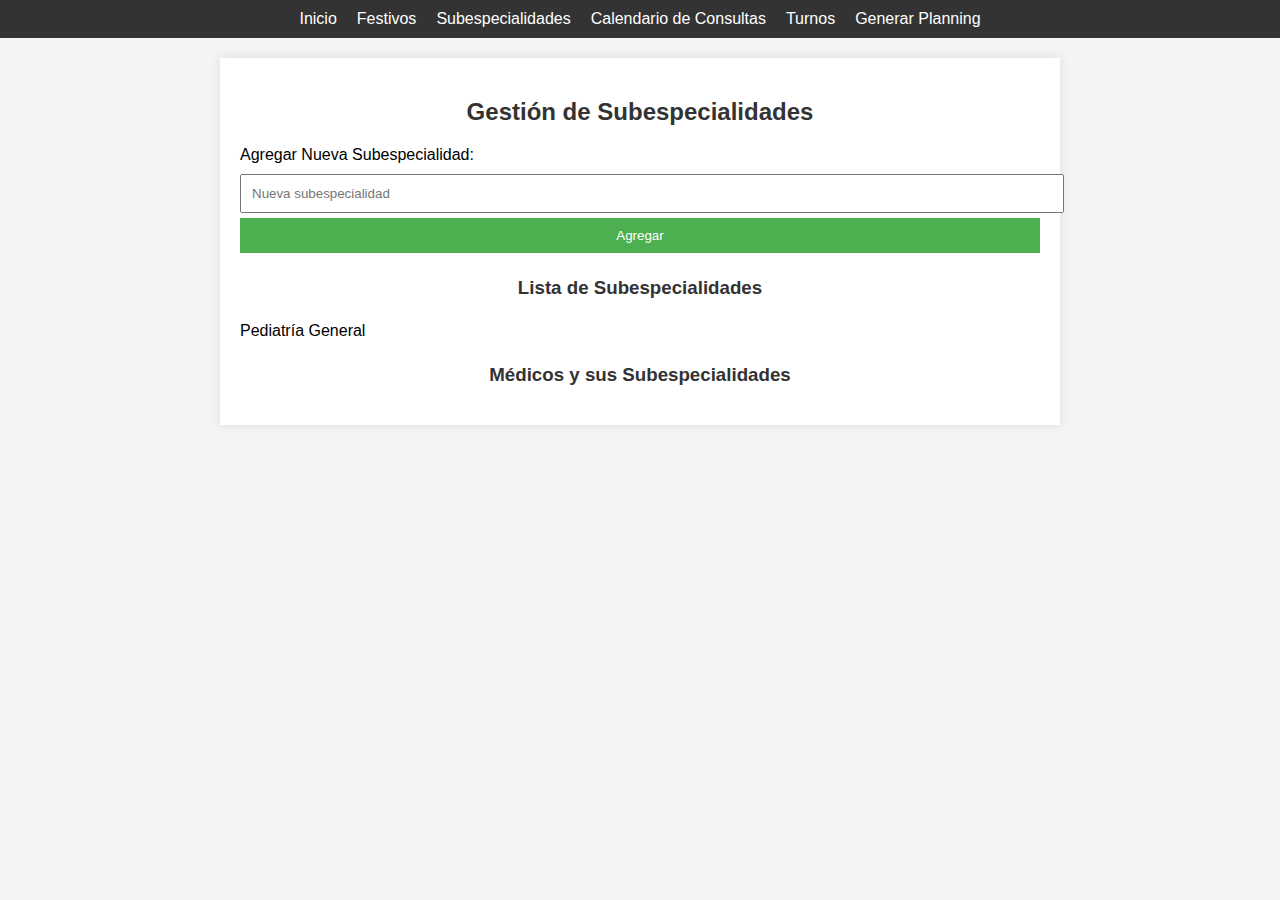
<file: subespecialidades.html>
<!DOCTYPE html>
<html lang="es">
<head>
    <link rel="stylesheet" href="styles.css">
    <meta charset="UTF-8">
    <meta name="viewport" content="width=device-width, initial-scale=1.0">
    <title>Gestión de Subespecialidades</title>
    <style>
        body {
            font-family: Arial, sans-serif;
            background-color: #f4f4f4;
            margin: 0;
            padding: 0;
        }
        .container {
            max-width: 800px;
            margin: 20px auto;
            padding: 20px;
            background-color: white;
            box-shadow: 0 0 10px rgba(0, 0, 0, 0.1);
        }
        h2, h3 {
            text-align: center;
            color: #333;
        }
        .form-group {
            margin-bottom: 15px;
        }
        .form-group label {
            display: block;
            margin-bottom: 5px;
        }
        .form-group input, .form-group select, .form-group button {
            width: 100%;
            padding: 10px;
            margin-top: 5px;
        }
        .btn {
            background-color: #4CAF50;
            color: white;
            border: none;
            cursor: pointer;
            padding: 10px 15px;
            margin: 5px 0;
        }
        .btn:hover {
            background-color: #45a049;
        }
        .delete-btn {
            background-color: #f44336;
        }
        .delete-btn:hover {
            background-color: #d32f2f;
        }
        nav {
            background-color: #333;
            padding: 10px 0;
        }
        nav ul {
            list-style-type: none;
            padding: 0;
            margin: 0;
            display: flex;
            justify-content: center;
        }
        nav ul li {
            margin: 0 10px;
        }
        nav ul li a {
            color: white;
            text-decoration: none;
        }
        .medico-card {
            background-color: #f9f9f9;
            border: 1px solid #ddd;
            padding: 15px;
            margin-bottom: 15px;
            border-radius: 5px;
        }
        .medico-card h4 {
            margin-top: 0;
            color: #333;
        }
        .subespecialidad-item {
            display: flex;
            justify-content: space-between;
            align-items: center;
            padding: 5px 0;
        }
        .modal {
            display: none;
            position: fixed;
            z-index: 1;
            left: 0;
            top: 0;
            width: 100%;
            height: 100%;
            overflow: auto;
            background-color: rgba(0,0,0,0.4);
        }
        .modal-content {
            background-color: #fefefe;
            margin: 15% auto;
            padding: 20px;
            border: 1px solid #888;
            width: 80%;
            max-width: 500px;
        }
        .close {
            color: #aaa;
            float: right;
            font-size: 28px;
            font-weight: bold;
            cursor: pointer;
        }
    </style>
</head>
<body>
    <nav>
        <ul>
            <li><a href="index.html">Inicio</a></li>
            <li><a href="festivos.html">Festivos</a></li>
            <li><a href="subespecialidades.html">Subespecialidades</a></li>
            <li><a href="calendario-consultas.html">Calendario de Consultas</a></li>
            <li><a href="turnos.html">Turnos</a></li>
            <li><a href="generar-planning.html">Generar Planning</a></li>
        </ul>
    </nav>
    <div class="container">
        <h2>Gestión de Subespecialidades</h2>
        
        <div class="form-group">
            <label for="nuevaSubespecialidad">Agregar Nueva Subespecialidad:</label>
            <input type="text" id="nuevaSubespecialidad" placeholder="Nueva subespecialidad">
            <button onclick="agregarNuevaSubespecialidad()" class="btn">Agregar</button>
        </div>

        <h3>Lista de Subespecialidades</h3>
        <div id="listaSubespecialidades"></div>

        <h3>Médicos y sus Subespecialidades</h3>
        <div id="listaMedicos"></div>
    </div>

    <div id="warningModal" class="modal">
        <div class="modal-content">
            <span class="close">&times;</span>
            <h3>Advertencia</h3>
            <p id="warningMessage"></p>
            <button onclick="confirmarCambios()" class="btn">Confirmar cambios</button>
            <button onclick="cancelarCambios()" class="btn delete-btn">Cancelar</button>
        </div>
    </div>

    <script>
        window.addEventListener('storage', function(event) {
         if (event.key === 'subespecialidadesPosibles' || event.key === 'subespecialidadesMedicos') {
             cargarDatos();
             mostrarSubespecialidades();
             mostrarMedicos();
         }
        });
        let subespecialidadesPosibles = [];
        let subespecialidadesMedicos = {};
        let medicos = [];
        let cambiosPendientes = null;

        const warningModal = document.getElementById('warningModal');
        const warningMessage = document.getElementById('warningMessage');
        const closeWarning = document.getElementsByClassName("close")[0];

        window.onload = function() {
            cargarDatos();
            mostrarSubespecialidades();
            mostrarMedicos();
        };

        function cargarDatos() {
            subespecialidadesPosibles = JSON.parse(localStorage.getItem('subespecialidadesPosibles')) || ["Pediatría General"];
            subespecialidadesMedicos = JSON.parse(localStorage.getItem('subespecialidadesMedicos')) || {};
            medicos = JSON.parse(localStorage.getItem('medicos')) || [];
        }

        function mostrarSubespecialidades() {
            const listaSubespecialidades = document.getElementById('listaSubespecialidades');
            listaSubespecialidades.innerHTML = '';
            subespecialidadesPosibles.forEach(sub => {
                const div = document.createElement('div');
                div.className = 'subespecialidad-item';
                div.innerHTML = `
                    <span>${sub}</span>
                    ${sub !== "Pediatría General" ? `<button onclick="eliminarSubespecialidadGlobal('${sub}')" class="btn delete-btn">Eliminar</button>` : ''}
                `;
                listaSubespecialidades.appendChild(div);
            });
        }

        function mostrarMedicos() {
            const listaMedicos = document.getElementById('listaMedicos');
            listaMedicos.innerHTML = '';
            medicos.forEach(medico => {
                const div = document.createElement('div');
                div.className = 'medico-card';
                const subespecialidades = subespecialidadesMedicos[medico.correo] || ["Pediatría General"];
                div.innerHTML = `
                    <h4>${medico.nombre} ${medico.apellidos}</h4>
                    <div class="subespecialidades">
                        ${subespecialidades.map(sub => `
                            <div class="subespecialidad-item">
                                <span>${sub}</span>
                                ${sub !== "Pediatría General" ? `<button onclick="eliminarSubespecialidadMedico('${medico.correo}', '${sub}')" class="btn delete-btn">Eliminar</button>` : ''}
                            </div>
                        `).join('')}
                    </div>
                    <div class="form-group">
                        <select id="addSub_${medico.correo}">
                            ${subespecialidadesPosibles.filter(sub => !subespecialidades.includes(sub)).map(sub => `<option value="${sub}">${sub}</option>`).join('')}
                        </select>
                        <button onclick="agregarSubespecialidadMedico('${medico.correo}')" class="btn">Agregar Subespecialidad</button>
                    </div>
                `;
                listaMedicos.appendChild(div);
            });
        }

        function agregarNuevaSubespecialidad() {
            const nuevaSubespecialidad = document.getElementById('nuevaSubespecialidad').value.trim();
            localStorage.setItem('subespecialidadesPosibles', JSON.stringify(subespecialidadesPosibles));

             // Dispatch a custom event
             window.dispatchEvent(new CustomEvent('subespecialidadesActualizadas'));
            if (nuevaSubespecialidad && !subespecialidadesPosibles.includes(nuevaSubespecialidad)) {
                subespecialidadesPosibles.push(nuevaSubespecialidad);
                localStorage.setItem('subespecialidadesPosibles', JSON.stringify(subespecialidadesPosibles));
                mostrarSubespecialidades();
                mostrarMedicos();
                document.getElementById('nuevaSubespecialidad').value = '';
            } else {
                alert('La subespecialidad ya existe o el campo está vacío.');
            }
        }

        function eliminarSubespecialidadGlobal(subespecialidad) {
            localStorage.setItem('subespecialidadesPosibles', JSON.stringify(subespecialidadesPosibles));
             localStorage.setItem('subespecialidadesMedicos', JSON.stringify(subespecialidadesMedicos));

             // Dispatch a custom event
             window.dispatchEvent(new CustomEvent('subespecialidadesActualizadas'));
            if (subespecialidad === "Pediatría General") {
                alert("No puedes eliminar la subespecialidad predeterminada.");
                return;
            }

            verificarConflictosGlobales(subespecialidad, () => {
                const index = subespecialidadesPosibles.indexOf(subespecialidad);
                if (index > -1) {
                    subespecialidadesPosibles.splice(index, 1);
                    localStorage.setItem('subespecialidadesPosibles', JSON.stringify(subespecialidadesPosibles));

                    // Eliminar la subespecialidad de todos los médicos
                    Object.keys(subespecialidadesMedicos).forEach(correo => {
                        subespecialidadesMedicos[correo] = subespecialidadesMedicos[correo].filter(sub => sub !== subespecialidad);
                    });
                    localStorage.setItem('subespecialidadesMedicos', JSON.stringify(subespecialidadesMedicos));

                    mostrarSubespecialidades();
                    mostrarMedicos();
                }
            });
        }

        function eliminarSubespecialidadMedico(correo, subespecialidad) {
            if (subespecialidad === "Pediatría General") {
                alert("No puedes eliminar la subespecialidad predeterminada.");
                return;
            }

            verificarConflictos(correo, [subespecialidad], () => {
                if (subespecialidadesMedicos[correo]) {
                    subespecialidadesMedicos[correo] = subespecialidadesMedicos[correo].filter(sub => sub !== subespecialidad);
                    localStorage.setItem('subespecialidadesMedicos', JSON.stringify(subespecialidadesMedicos));

                     // Dispatch a custom event
                     window.dispatchEvent(new CustomEvent('subespecialidadesMedicoActualizadas', { detail: { correo: correo } }));
                    mostrarMedicos();
                }
            });
        }

        function agregarSubespecialidadMedico(correo) {
            const selectElement = document.getElementById(`addSub_${correo}`);
            const subespecialidad = selectElement.value;
            if (subespecialidad) {
                if (!subespecialidadesMedicos[correo]) {
                    subespecialidadesMedicos[correo] = ["Pediatría General"];
                }
                if (!subespecialidadesMedicos[correo].includes(subespecialidad)) {
                    subespecialidadesMedicos[correo].push(subespecialidad);
                    localStorage.setItem('subespecialidadesMedicos', JSON.stringify(subespecialidadesMedicos));
                    mostrarMedicos();
                }
            }
        }

        function verificarConflictosGlobales(subespecialidad, onConfirm) {
            let conflictos = [];
            const turnosAsignados = JSON.parse(localStorage.getItem('turnosAsignados')) || {};
            const consultasAsignadas = JSON.parse(localStorage.getItem('consultasAsignadas')) || {};

            for (let fecha in turnosAsignados) {
                turnosAsignados[fecha].forEach(turno => {
                    if (turno.subespecialidad === subespecialidad) {
                        conflictos.push(`Turno de ${subespecialidad} asignado el ${fecha}`);
                    }
                });
            }

            for (let fecha in consultasAsignadas) {
                consultasAsignadas[fecha].forEach(consulta => {
                    if (consulta.subespecialidad === subespecialidad) {
                        conflictos.push(`Consulta de ${subespecialidad} asignada el ${fecha}`);
                    }
                });
            }

            if (conflictos.length > 0) {
                mostrarAdvertencia(conflictos, onConfirm);
            } else {
                onConfirm();
            }
        }

        function verificarConflictos(correo, cambios, onConfirm) {
            let conflictos = [];
            const turnosAsignados = JSON.parse(localStorage.getItem('turnosAsignados')) || {};
            const consultasAsignadas = JSON.parse(localStorage.getItem('consultasAsignadas')) || {};

            for (let fecha in turnosAsignados) {
                turnosAsignados[fecha].forEach(turno => {
                    if (turno.medicoId === correo && cambios.includes(turno.subespecialidad)) {
                        conflictos.push(`Turno de ${turno.subespecialidad} asignado el ${fecha}`);
                    }
                });
            }

            for (let fecha in consultasAsignadas) {
                consultasAsignadas[fecha].forEach(consulta => {
                    if (consulta.medicoId === correo && cambios.includes(consulta.subespecialidad)) {
                        conflictos.push(`Consulta de ${consulta.subespecialidad} asignada el ${fecha}`);
                    }
                });
            }

            if (conflictos.length > 0) {
                mostrarAdvertencia(conflictos, onConfirm);
            } else {
                onConfirm();
            }
        }

        function mostrarAdvertencia(conflictos, onConfirm) {
            warningMessage.innerHTML = "Los siguientes conflictos han sido detectados:<br>" + conflictos.join("<br>") + "<br>¿Desea continuar con los cambios?";
            warningModal.style.display = "block";
            cambiosPendientes = onConfirm;
        }

        function confirmarCambios() {
            if (cambiosPendientes) {
                cambiosPendientes();
                cambiosPendientes = null;
            }
            warningModal.style.display = "none";
        }

        function cancelarCambios() {
            cambiosPendientes = null;
            warning

Modal.style.display = "none";
        }

        closeWarning.onclick = function() {
            warningModal.style.display = "none";
        }

        window.onclick = function(event) {
            if (event.target == warningModal) {
                warningModal.style.display = "none";
            }
        }
    </script>
</body>
</html>
</file>
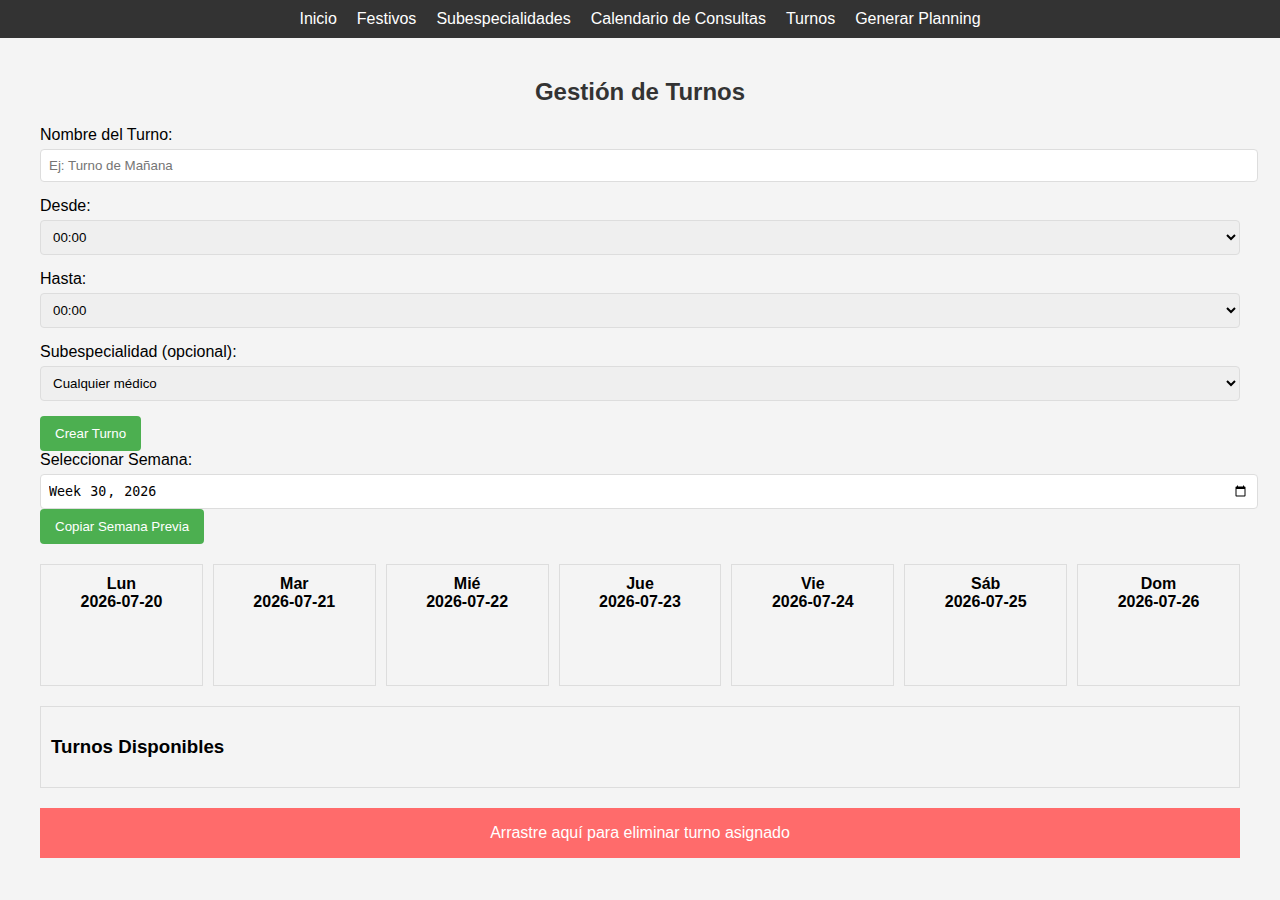
<file: turnos.html>
<!DOCTYPE html>
<html lang="es">
<head>
    <link rel="stylesheet" href="styles.css">
    <meta charset="UTF-8">
    <meta name="viewport" content="width=device-width, initial-scale=1.0">
    <title>Gestión de Turnos</title>
    <style>
        body {
            font-family: Arial, sans-serif;
            background-color: #f4f4f4;
            margin: 0;
            padding: 0;
        }
        .container {
            max-width: 1200px;
            margin: 0 auto;
            padding: 20px;
        }
        h2 {
            color: #333;
            text-align: center;
        }
        .form-group {
            margin-bottom: 15px;
        }
        .form-group label {
            display: block;
            margin-bottom: 5px;
        }
        .form-group input, .form-group select {
            width: 100%;
            padding: 8px;
            border: 1px solid #ddd;
            border-radius: 4px;
        }
        .btn {
            background-color: #4CAF50;
            color: white;
            padding: 10px 15px;
            border: none;
            border-radius: 4px;
            cursor: pointer;
            margin-right: 10px;
        }
        .btn:hover {
            background-color: #45a049;
        }
        .calendar-week {
            display: grid;
            grid-template-columns: repeat(7, 1fr);
            gap: 10px;
            margin-top: 20px;
        }
        .day {
            border: 1px solid #ddd;
            padding: 10px;
            min-height: 100px;
        }
        .day-header {
            font-weight: bold;
            text-align: center;
            margin-bottom: 10px;
        }
        .day-content {
            min-height: 50px;
        }
        .turno {
            background-color: #4CAF50;
            color: white;
            padding: 5px;
            margin: 5px 0;
            border-radius: 3px;
            cursor: move;
        }
        .turnos-disponibles {
            margin-top: 20px;
            padding: 10px;
            border: 1px solid #ddd;
        }
        .papelera {
            width: 100%;
            height: 50px;
            background-color: #ff6b6b;
            color: white;
            text-align: center;
            line-height: 50px;
            margin-top: 20px;
        }
        nav {
            background-color: #333;
            padding: 10px 0;
        }
        nav ul {
            list-style-type: none;
            padding: 0;
            margin: 0;
            display: flex;
            justify-content: center;
        }
        nav ul li {
            margin: 0 10px;
        }
        nav ul li a {
            color: white;
            text-decoration: none;
        }
        .modal {
            display: none;
            position: fixed;
            z-index: 1;
            left: 0;
            top: 0;
            width: 100%;
            height: 100%;
            overflow: auto;
            background-color: rgba(0,0,0,0.4);
        }
        .modal-content {
            background-color: #fefefe;
            margin: 15% auto;
            padding: 20px;
            border: 1px solid #888;
            width: 80%;
            max-width: 500px;
        }
        .close {
            color: #aaa;
            float: right;
            font-size: 28px;
            font-weight: bold;
            cursor: pointer;
        }
        .holiday {
            background-color: #ffcccb;
        }
        .unavailable {
            background-color: #ffcccb;
        }
        .preference-dot {
            display: inline-block;
            width: 8px;
            height: 8px;
            background-color: #FFA500;
            border-radius: 50%;
            margin-left: 5px;
        }
        #menosDiv {
            display: flex;
            justify-content: space-between;
        }
        #menosSelect {
            width: 45%;
        }
        #medicosExcluidos {
            width: 45%;
            min-height: 100px;
            border: 1px solid #ddd;
            padding: 5px;
            overflow-y: auto;
        }
        .medico-excluido {
            background-color: #f0f0f0;
            margin: 2px 0;
            padding: 2px 5px;
            border-radius: 3px;
        }
        .cualquiera {
            background-color: #FFA500;
            color: white;
            font-style: italic;
        }
        .festivo-label {
            font-size: 0.8em;
            color: #ff0000;
            font-weight: bold;
        }
        .eliminar-turno-asignado {
            background-color: #ff6b6b;
            color: white;
            border: none;
            padding: 2px 5px;
            margin-left: 5px;
            cursor: pointer;
            font-size: 0.8em;
            border-radius: 3px;
        }
    </style>
    <script src="calendar-utils.js"></script>
</head>
<body>
    <nav>
        <ul>
            <li><a href="index.html">Inicio</a></li>
            <li><a href="festivos.html">Festivos</a></li>
            <li><a href="subespecialidades.html">Subespecialidades</a></li>
            <li><a href="calendario-consultas.html">Calendario de Consultas</a></li>
            <li><a href="turnos.html">Turnos</a></li>
            <li><a href="generar-planning.html">Generar Planning</a></li>
        </ul>
    </nav>
    <div class="container">
        <h2>Gestión de Turnos</h2>

        <div class="form-group">
            <label for="nombreTurno">Nombre del Turno:</label>
            <input type="text" id="nombreTurno" placeholder="Ej: Turno de Mañana">
        </div>
        <div class="form-group">
            <label for="horaInicio">Desde:</label>
            <select id="horaInicio"></select>
        </div>
        <div class="form-group">
            <label for="horaFin">Hasta:</label>
            <select id="horaFin"></select>
        </div>
        <div class="form-group">
            <label for="subespecialidad">Subespecialidad (opcional):</label>
            <select id="subespecialidad">
                <option value="">Cualquier médico</option>
            </select>
        </div>
        <button class="btn" onclick="crearTurno()">Crear Turno</button>

        <div class="form-group">
            <label for="semana">Seleccionar Semana:</label>
            <input type="week" id="semana">
            <button class="btn" onclick="copiarSemanaPreviaAsignaciones('turno')">Copiar Semana Previa</button>
        </div>
        <div id="calendarioSemanal" style="display: none;">
            <div class="calendar-week" id="calendarWeek"></div>
            <div class="turnos-disponibles" id="turnosDisponibles">
                <h3>Turnos Disponibles</h3>
            </div>
            <div class="papelera" ondrop="eliminarTurno(event)" ondragover="allowDrop(event)">
                Arrastre aquí para eliminar turno asignado
            </div>
        </div>
    </div>

    <div id="medicoModal" class="modal">
        <div class="modal-content">
            <span class="close">&times;</span>
            <h3>Seleccionar Médico</h3>
            <select id="medicoSelect"></select>
            <div id="menosDiv">
                <div>
                    <h4>Excluir médicos:</h4>
                    <select id="menosSelect" multiple></select>
                    <button id="todosDisponibles" class="btn">Todos los disponibles</button>
                </div>
                <div>
                    <h4>Médicos excluidos:</h4>
                    <div id="medicosExcluidos"></div>
                </div>
            </div>
            <button id="confirmarMedico" class="btn">Confirmar</button>
        </div>
    </div>

    <div id="warningModal" class="modal">
        <div class="modal-content">
            <span class="close">&times;</span>
            <h3>Advertencia</h3>
            <p id="warningMessage"></p>
            <button id="confirmAssignment" class="btn">Asignar de todos modos</button>
            <button id="cancelAssignment" class="btn" style="background-color: #f44336;">Cancelar</button>
        </div>
    </div>

    <div id="holidayModal" class="modal">
        <div class="modal-content">
            <span class="close">&times;</span>
            <h3>Día Festivo</h3>
            <p>No es posible asignar un turno en un día festivo.</p>
            <button id="closeHolidayModal" class="btn">Entendido</button>
        </div>
    </div>

    <script>
        window.addEventListener('storage', function(event) {
         if (event.key === 'turnosAsignados' || event.key === 'turnosCreados') {
             cargarTurnos();
             actualizarCalendario();
         }
        });
        const semanaInput = document.getElementById('semana');
        const calendarWeek = document.getElementById('calendarWeek');
        const turnosDisponibles = document.getElementById('turnosDisponibles');
        const medicoModal = document.getElementById('medicoModal');
        const warningModal = document.getElementById('warningModal');
        const medicoSelect = document.getElementById('medicoSelect');
        const confirmarMedicoBtn = document.getElementById('confirmarMedico');
        const confirmAssignmentBtn = document.getElementById('confirmAssignment');
        const cancelAssignmentBtn = document.getElementById('cancelAssignment');
        let turnos = [];
        let turnoActual;
        let fechaActual;
        let festivosNacionales = {};
        let festivosMadrid = {};
        let festivosManuales = {};

        function inicializarCalendario() {
            generarOpcionesHoras();
            actualizarSubespecialidades();
            cargarFestivos();
            cargarTurnos();
            const currentDate = new Date();
            const [year, week] = getWeekNumber(currentDate);
            semanaInput.value = `${year}-W${week.toString().padStart(2, '0')}`;
            mostrarCalendarioSemanal();
        }

        function generarOpcionesHoras() {
            const horaInicio = document.getElementById('horaInicio');
            const horaFin = document.getElementById('horaFin');
            horaInicio.innerHTML = '';
            horaFin.innerHTML = '';
            for (let i = 0; i < 24; i++) {
                for (let j = 0; j < 60; j += 30) {
                    const hora = `${i.toString().padStart(2, '0')}:${j.toString().padStart(2, '0')}`;
                    horaInicio.innerHTML += `<option value="${hora}">${hora}</option>`;
                    horaFin.innerHTML += `<option value="${hora}">${hora}</option>`;
                }
            }
        }

        function cargarSubespecialidades() {
            const subespecialidades = JSON.parse(localStorage.getItem('subespecialidadesPosibles')) || [];
            const subespecialidadesMedicos = JSON.parse(localStorage.getItem('subespecialidadesMedicos')) || {};

            const todasLasSubespecialidades = new Set(["Pediatría General"]);

            subespecialidades.forEach(sub => todasLasSubespecialidades.add(sub));

            Object.values(subespecialidadesMedicos).forEach(subs => {
                subs.forEach(sub => todasLasSubespecialidades.add(sub));
            });

            return Array.from(todasLasSubespecialidades).sort();
        }

        function actualizarSubespecialidades() {
            const subespecialidades = cargarSubespecialidades();
            const subespecialidadSelect = document.getElementById('subespecialidad');
            subespecialidadSelect.innerHTML = '<option value="">Cualquier médico</option>';
            subespecialidades.forEach(sub => {
                const option = document.createElement('option');
                option.value = sub;
                option.textContent = sub;
                subespecialidadSelect.appendChild(option);
            });
        }

        function crearTurno() {
            const nombre = document.getElementById('nombreTurno').value;
            const inicio = document.getElementById('horaInicio').value;
            const fin = document.getElementById('horaFin').value;
            const subespecialidad = document.getElementById('subespecialidad').value;

            if (nombre && inicio && fin) {
                const turno = { id: Date.now(), nombre, inicio, fin, subespecialidad };
                turnos.push(turno);
                localStorage.setItem('turnosCreados', JSON.stringify(turnos));

                 // Dispatch a custom event
                 window.dispatchEvent(new CustomEvent('turnosActualizados'));

                document.getElementById('nombreTurno').value = '';
                document.getElementById('subespecialidad').value = '';
                cargarTurnos();
            } else {
                alert('Por favor, complete todos los campos obligatorios.');
            }
        }

        function mostrarCalendarioSemanal() {
            const semanaSeleccionada = semanaInput.value;
            if (!semanaSeleccionada) return;

            document.getElementById('calendarioSemanal').style.display = 'block';
            
            calendarWeek.innerHTML = '';

            const [year, week] = semanaSeleccionada.split('-W');
            const primerDiaSemana = getFirstDayOfWeek(parseInt(year), parseInt(week));

            const diasSemana = ['Lun', 'Mar', 'Mié', 'Jue', 'Vie', 'Sáb', 'Dom'];

            for (let i = 0; i < 7; i++) {
                const fecha = new Date(primerDiaSemana);
                fecha.setDate(fecha.getDate() + i);
                const fechaStr = formatDate(fecha);

                const dayElement = document.createElement('div');
                dayElement.className = 'day';
                const festivoInfo = esFestivo(fechaStr);
                if (festivoInfo) {
                    dayElement.classList.add('holiday');
                }
                dayElement.innerHTML = `
                    <div  class="day-header">${diasSemana[i]}<br>${fechaStr}</div>
                    <div class="day-content" data-fecha="${fechaStr}" ondrop="drop(event)" ondragover="allowDrop(event)"></div>
                `;
                if (festivoInfo) {
                    mostrarInformacionFestivo(dayElement, festivoInfo);
                }
                calendarWeek.appendChild(dayElement);
            }
            cargarAsignacionesGuardadas(semanaSeleccionada);
            actualizarCalendario();
        }

        function mostrarInformacionFestivo(dayElement, festivoInfo) {
            const festivoLabel = document.createElement('span');
            festivoLabel.className = 'festivo-label';
            festivoLabel.textContent = festivoInfo;
            dayElement.querySelector('.day-header').appendChild(festivoLabel);
        }

        function cargarTurnos() {
            turnos = JSON.parse(localStorage.getItem('turnosCreados')) || [];
            turnosDisponibles.innerHTML = '<h3>Turnos Disponibles</h3>';
            turnos.forEach(turno => {
                const turnoElement = document.createElement('div');
                turnoElement.className = 'turno';
                turnoElement.draggable = true;
                turnoElement.id = `turno-${turno.id}`;
                turnoElement.innerHTML = `
                    <span>${turno.nombre} (${turno.inicio} - ${turno.fin})${turno.subespecialidad ? ` - ${turno.subespecialidad}` : ''}</span>
                    <button class="eliminar-turno" onclick="eliminarTurnoCreado(${turno.id})">Eliminar</button>
                `;
                turnoElement.addEventListener('dragstart', drag);
                turnoElement.setAttribute('data-turno', JSON.stringify(turno));
                turnosDisponibles.appendChild(turnoElement);
            });
        }

        function eliminarTurnoCreado(id) {
            turnos = turnos.filter(t => t.id !== id);
            localStorage.setItem('turnosCreados', JSON.stringify(turnos));
            cargarTurnos();
        }

        function verificarDisponibilidadMedicos(turno, fecha) {
            const medicos = JSON.parse(localStorage.getItem('medicos')) || [];
            const subespecialidadesMedicos = JSON.parse(localStorage.getItem('subespecialidadesMedicos')) || {};
            const medicosDisponibles = medicos.filter(medico => {
                const preferencias = JSON.parse(localStorage.getItem(`calendario_${medico.correo}`)) || {};
                const esDisponible = preferencias[fecha] !== 'rojo';
                const tieneSubespecialidad = !turno.subespecialidad || 
                    (subespecialidadesMedicos[medico.correo] && 
                     subespecialidadesMedicos[medico.correo].includes(turno.subespecialidad));
                return esDisponible && tieneSubespecialidad;
            });

            if (medicosDisponibles.length === 0) {
                mostrarAdvertencia('No hay médicos disponibles para este turno en la fecha seleccionada.', false);
            } else if (medicosDisponibles.length === 1) {
                // Si solo hay un médico disponible, asignar directamente
                asignarTurno(turno, fecha, medicosDisponibles[0].correo);
            } else {
                mostrarModalSeleccionMedico(turno, medicosDisponibles, fecha);
            }
        }
        
        function allowDrop(ev) {
            ev.preventDefault();
        }

        function drag(ev) {
            ev.dataTransfer.setData("text", ev.target.id);
        }

        function drop(ev) {
            ev.preventDefault();
            const data = ev.dataTransfer.getData("text");
            const turnoElement = document.getElementById(data);
            if (turnoElement && turnoElement.classList.contains('turno')) {
                const turno = JSON.parse(turnoElement.getAttribute('data-turno'));
                fechaActual = ev.target.closest('.day-content').getAttribute('data-fecha');

                if (fechaActual) {
                    if (esFestivo(fechaActual)) {
                        document.getElementById('holidayModal').style.display = 'block';
                    } else {
                        turnoActual = turno;
                        verificarDisponibilidadMedicos(turno, fechaActual);
                    }
                }
            }
        }

        function mostrarModalSeleccionMedico(turno, medicosDisponibles, fecha) {
            medicoSelect.innerHTML = '<option value="cualquiera">Cualquiera</option>';
            medicosDisponibles.forEach(medico => {
                const option = document.createElement('option');
                option.value = medico.correo;
                option.textContent = `${medico.nombre} ${medico.apellidos}`;
                medicoSelect.appendChild(option);
            });

            const menosSelect = document.getElementById('menosSelect');
            menosSelect.innerHTML = medicosDisponibles.map(medico => `<option value="${medico.correo}">${medico.nombre} ${medico.apellidos}</option>`).join('');
            document.getElementById('medicosExcluidos').innerHTML = '';

            medicoSelect.value = 'cualquiera';
            document.getElementById('menosDiv').style.display = 'block';

            medicoSelect.onchange = function() {
                document.getElementById('menosDiv').style.display = this.value === 'cualquiera' ? 'block' : 'none';
            };

            document.getElementById('todosDisponibles').onclick = function() {
                document.getElementById('menosSelect').querySelectorAll('option').forEach(option => option.disabled = false);
                document.getElementById('medicosExcluidos').innerHTML = '';
            };

            medicoModal.style.display = 'block';

            confirmarMedicoBtn.onclick = function() {
                const medicoSeleccionado = medicoSelect.value;
                if (medicoSeleccionado === 'cualquiera') {
                    const medicosExcluidos = Array.from(document.getElementById('medicosExcluidos').children).map(div => div.getAttribute('data-correo'));
                    const medicosElegibles = medicosDisponibles.filter(medico => !medicosExcluidos.includes(medico.correo));
                    if (medicosElegibles.length === 0) {
                        mostrarAdvertencia('No hay médicos disponibles después de aplicar las exclusiones.', false);
                    } else {
                        asignarTurnoAleatorio(turno, fecha, medicosElegibles);
                    }
                } else if (medicoSeleccionado) {
                    verificarDisponibilidadMedico(medicoSeleccionado, fecha);
                } else {
                    alert('Por favor, seleccione un médico o "Cualquiera".');
                }
                medicoModal.style.display = 'none';
            };
        }

        function mostrarAdvertencia(mensaje, permitirConfirmacion) {
            const warningModal = document.getElementById('warningModal');
            const warningMessage = document.getElementById('warningMessage');
            warningMessage.textContent = mensaje;
            warningModal.style.display = "block";

            const confirmBtn = document.getElementById('confirmAssignment');
            const cancelBtn = document.getElementById('cancelAssignment');

            confirmBtn.style.display = permitirConfirmacion ? "inline-block" : "none";
            cancelBtn.style.display = "inline-block";

            confirmBtn.onclick = () => {
                if (permitirConfirmacion) {
                    asignarTurno(turnoActual, fechaActual, medicoSelect.value);
                }
                warningModal.style.display = "none";
            };
            cancelBtn.onclick = () => {
                warningModal.style.display = "none";
            };
        }

        function verificarDisponibilidadMedico(medicoId, fecha) {
            const preferencias = JSON.parse(localStorage.getItem(`calendario_${medicoId}`)) || {};

            if (preferencias[fecha] === 'rojo') {
                mostrarAdvertencia('El médico seleccionado no está disponible en esta fecha. ¿Desea asignar el turno de todos modos?', true);
            } else if (preferencias[fecha] === 'amarillo') {
                mostrarAdvertencia('El médico seleccionado ha marcado preferencia de no trabajar en esta fecha. ¿Desea continuar con la asignación?', true);
            } else {
                asignarTurno(turnoActual, fecha, medicoId);
            }
        }

        function asignarTurnoAleatorio(turno, fecha, medicosElegibles) {
            const turnoAsignado = {
                ...turno,
                asignacionId: Date.now(),
                medicoId: 'cualquiera',
                medicosElegibles: medicosElegibles.map(m => m.correo),
                fecha: fecha,
                subespecialidad: turno.subespecialidad // Aseguramos que la subespecialidad se mantenga
            };
            const semanaSeleccionada = semanaInput.value;
            const turnosAsignados = JSON.parse(localStorage.getItem(`turnosAsignados_${semanaSeleccionada}`)) || {};
            if (!turnosAsignados[fecha]) {
                turnosAsignados[fecha] = [];
            }
            turnosAsignados[fecha].push(turnoAsignado);
            localStorage.setItem(`turnosAsignados_${semanaSeleccionada}`, JSON.stringify(turnosAsignados));
            actualizarCalendario();
        }

        function asignarTurno(turno, fecha, medicoId) {
            const conflicto = verificarConflictoHorario(turno, fecha, medicoId);
            if (conflicto) {
                mostrarAdvertencia(`Hay un conflicto de horario: ${conflicto}. ¿Desea asignar el turno de todos modos?`, () => {
                    guardarTurnoAsignado(turno, fecha, medicoId);
                });
            } else {
                guardarTurnoAsignado(turno, fecha, medicoId);
            }
        }

        function guardarTurnoAsignado(turno, fecha, medicoId) {
            const turnoAsignado = {
                ...turno,
                asignacionId: Date.now(),
                medicoId: medicoId,
                fecha: fecha
            };
            const semanaSeleccionada = semanaInput.value;
            const turnosAsignados = JSON.parse(localStorage.getItem(`turnosAsignados_${semanaSeleccionada}`)) || {};
            if (!turnosAsignados[fecha]) {
                turnosAsignados[fecha] = [];
            }
            turnosAsignados[fecha].push(turnoAsignado);
            localStorage.setItem(`turnosAsignados_${semanaSeleccionada}`, JSON.stringify(turnosAsignados));

            // Update global turnosAsignados as well
            const turnosGlobales = JSON.parse(localStorage.getItem('turnosAsignados')) || {};
            if (!turnosGlobales[fecha]) {
                turnosGlobales[fecha] = [];
            }
            turnosGlobales[fecha].push(turnoAsignado);
            localStorage.setItem('turnosAsignados', JSON.stringify(turnosGlobales));

            // Actualizar el calendario inmediatamente
            actualizarCalendario();

            // Dispatch a custom event
            window.dispatchEvent(new CustomEvent('turnosAsignados', { detail: { turno: turnoAsignado } }));
        }

        function guardarAsignacionesAutomaticamente(asignaciones, semanaSeleccionada) {
            localStorage.setItem(`turnosAsignados_${semanaSeleccionada}`, JSON.stringify(asignaciones));
            localStorage.setItem('turnosAsignados', JSON.stringify(asignaciones)); // Actualizar también la versión global
            console.log("Asignaciones guardadas automáticamente para la semana:", semanaSeleccionada);

            // Disparar un evento personalizado para notificar a otras páginas
            window.dispatchEvent(new CustomEvent('asignacionesActualizadas', { detail: { tipo: 'turno' } }));
        }

        function eliminarTurno(ev) {
            ev.preventDefault();
            const data = ev.dataTransfer.getData("text");
            const turnoElement = document.getElementById(data);
            if (turnoElement && (turnoElement.classList.contains('turno') || turnoElement.classList.contains('turno-asignado'))) {
                const turno = JSON.parse(turnoElement.getAttribute('data-turno'));
                const fecha = turnoElement.closest('.day-content')?.getAttribute('data-fecha');
                if (fecha) {
                    eliminarTurnoAsignado(turno, fecha);
                } else {
                    // Si no tiene fecha, es un turno no asignado
                    eliminarTurnoCreado(turno.id);
                }
            }
        }

        function eliminarTurnoAsignado(turno, fecha) {
            const semanaSeleccionada = semanaInput.value;
            const turnosAsignados = JSON.parse(localStorage.getItem(`turnosAsignados_${semanaSeleccionada}`)) || {};
            if (turnosAsignados[fecha]) {
                turnosAsignados[fecha] = turnosAsignados[fecha].filter(t => t.asignacionId !== turno.asignacionId);
                if (turnosAsignados[fecha].length === 0) {
                    delete turnosAsignados[fecha];
                }
                localStorage.setItem(`turnosAsignados_${semanaSeleccionada}`, JSON.stringify(turnosAsignados));
                actualizarCalendario();
            }
        }

        function actualizarCalendario() {
            const semanaSeleccionada = semanaInput.value;
            const turnosAsignados = JSON.parse(localStorage.getItem(`turnosAsignados_${semanaSeleccionada}`)) || {};
            const turnosGlobales = JSON.parse(localStorage.getItem('turnosAsignados')) || {};
            const dayContents = document.querySelectorAll('.day-content');
            dayContents.forEach(dayContent => {
                const fecha = dayContent.getAttribute('data-fecha');
                dayContent.innerHTML = '';
                const turnosDelDia = turnosAsignados[fecha] || turnosGlobales[fecha] || [];
                turnosDelDia.forEach(turno => {
                    const turnoElement = crearElementoAsignado(turno, 'turno', fecha);
                    dayContent.appendChild(turnoElement);
                });
            });
        }

        function crearElementoAsignado(item, tipo, fecha) {
            const element = document.createElement('div');
            element.className = `${tipo} ${tipo}-asignado`;
            element.draggable = true;
            element.id = `${tipo}-asignado-${item.asignacionId}`;

            let itemText = `${item.nombre} (${item.inicio} - ${item.fin})`;
            if (item.subespecialidad) {
                itemText += ` - ${item.subespecialidad}`;
            }

            if (item.medicoId === 'cualquiera') {
                itemText += ' - Cualquiera';
                element.classList.add('cualquiera');
            } else {
                itemText += ` - ${obtenerNombreMedico(item.medicoId)}`;
                const preferencias = JSON.parse(localStorage.getItem(`calendario_${item.medicoId}`)) || {};
                if (preferencias[fecha] === 'amarillo' || preferencias[fecha] === 'rojo') {
                    itemText += '<span class="preference-dot" title="Preferencia de no trabajar o no disponible"></span>';
                }
            }

            element.innerHTML = itemText;
            const eliminarBtn = document.createElement('button');
            eliminarBtn.className = 'eliminar-turno-asignado';
            eliminarBtn.textContent = 'X';
            eliminarBtn.onclick = (e) => {
                e.stopPropagation();
                eliminarTurnoAsignado(item, fecha);
            };
            element.appendChild(eliminarBtn);

            element.setAttribute(`data-${tipo}`, JSON.stringify(item));
            element.addEventListener('dragstart', drag);
            return element;
        }

        function copiarSemanaPreviaAsignaciones(tipo) {
            const semanaSeleccionada = semanaInput.value;
            if (!semanaSeleccionada) {
                alert("Por favor, selecciona una semana antes de copiar.");
                return;
            }

            const [year, week] = semanaSeleccionada.split('-W').map(Number);
            const semanaPreviaNum = week - 1;
            const semanaPreviaYear = semanaPreviaNum > 0 ? year : year - 1;
            const semanaPreviaWeek = semanaPreviaNum > 0 ? semanaPreviaNum : 52;
            const semanaPrevia = `${semanaPreviaYear}-W${semanaPreviaWeek.toString().padStart(2, '0')}`;

            const asignacionesPrevias = JSON.parse(localStorage.getItem(`${tipo}sAsignados_${semanaPrevia}`)) || {};
            const asignacionesActuales = JSON.parse(localStorage.getItem(`${tipo}sAsignados_${semanaSeleccionada}`)) || {};

            const fechaInicioSemanaActual = getFirstDayOfWeek(year, week);
            const fechaInicioSemanaPrevia = getFirstDayOfWeek(semanaPreviaYear, semanaPreviaWeek);

            for (let i = 0; i < 7; i++) {
                const fechaPrevia = new Date(fechaInicioSemanaPrevia);
                fechaPrevia.setDate(fechaPrevia.getDate() + i);
                const fechaPreviaStr = formatDate(fechaPrevia);

                const fechaNueva = new Date(fechaInicioSemanaActual);
                fechaNueva.setDate(fechaNueva.getDate() + i);
                const fechaNuevaStr = formatDate(fechaNueva);

                if (asignacionesPrevias[fechaPreviaStr]) {
                    if (!asignacionesActuales[fechaNuevaStr]) {
                        asignacionesActuales[fechaNuevaStr] = [];
                    }
                    asignacionesActuales[fechaNuevaStr] = [
                        ...asignacionesActuales[fechaNuevaStr],
                        ...asignacionesPrevias[fechaPreviaStr].map(item => ({
                            ...item,
                            asignacionId: Date.now() + Math.random(),
                            fecha: fechaNuevaStr
                        }))
                    ];
                }
            }

            localStorage.setItem(`${tipo}sAsignados_${semanaSeleccionada}`, JSON.stringify(asignacionesActuales));
            mostrarCalendarioSemanal();
            alert("Asignaciones de la semana previa copiadas y combinadas con las existentes.");
        }

        function cargarAsignacionesGuardadas(semanaSeleccionada) {
            const turnosAsignados = JSON.parse(localStorage.getItem(`turnosAsignados_${semanaSeleccionada}`)) || {};
            const turnosGlobales = JSON.parse(localStorage.getItem('turnosAsignados')) || {};
            const [year, week] = semanaSeleccionada.split('-W');
            const primerDiaSemana = getFirstDayOfWeek(parseInt(year), parseInt(week));

            for (let i = 0; i < 7; i++) {
                const fecha = new Date(primerDiaSemana);
                fecha.setDate(fecha.getDate() + i);
                const fechaStr = formatDate(fecha);
                const dayContent = document.querySelector(`.day-content[data-fecha="${fechaStr}"]`);

                if (dayContent) {
                    const turnosDelDia = turnosAsignados[fechaStr] || turnosGlobales[fechaStr] || [];
                    turnosDelDia.forEach(turno => {
                        const turnoElement = crearElementoAsignado(turno, 'turno', fechaStr);
                        dayContent.appendChild(turnoElement);
                    });
                }
            }
        }

        function obtenerNombreMedico(medicoId) {
            const medicos = JSON.parse(localStorage.getItem('medicos')) || [];
            const medico = medicos.find(m => m.correo === medicoId);
            return medico ? `${medico.nombre} ${medico.apellidos}` : 'Médico no encontrado';
        }

        function cargarFestivos() {
            festivosNacionales = JSON.parse(localStorage.getItem('festivosNacionales')) || {};
            festivosMadrid = JSON.parse(localStorage.getItem('festivosMadrid')) || {};
            festivosManuales = JSON.parse(localStorage.getItem('festivosManuales')) || {};
            console.log("Festivos cargados:", { festivosNacionales, festivosMadrid, festivosManuales });
        }

        function verificarConflictoHorario(nuevoEvento, fecha, medicoId) {
            const turnosAsignados = JSON.parse(localStorage.getItem('turnosAsignados')) || {};
            const consultasAsignadas = JSON.parse(localStorage.getItem('consultasAsignadas')) || {};

            const eventosDelDia = [
                ...(turnosAsignados[fecha] || []),
                ...(consultasAsignadas[fecha] || [])
            ];

            for (let evento of eventosDelDia) {
                if (evento.medicoId === medicoId || evento.medicoId === 'cualquiera' || medicoId === 'cualquiera') {
                    if (haySuperposicion(nuevoEvento, evento)) {
                        return `${evento.nombre} (${evento.inicio} - ${evento.fin})`;
                    }
                }
            }
            return null;
        }

        function haySuperposicion(evento1, evento2) {
            const inicio1 = convertirAMinutos(evento1.inicio);
            const fin1 = convertirAMinutos(evento1.fin);
            const inicio2 = convertirAMinutos(evento2.inicio);
            const fin2 = convertirAMinutos(evento2.fin);

            return (inicio1 < fin2 && fin1 > inicio2) || (inicio2 < fin1 && fin2 > inicio1);
        }

        function convertirAMinutos(hora) {
            const [horas, minutos] = hora.split(':').map(Number);
            return horas * 60 + minutos;
        }

        window.onload = function() {
            cargarFestivos();
            inicializarCalendario();
            semanaInput.addEventListener('change', mostrarCalendarioSemanal);
        };

        window.addEventListener('medicosActualizados', function() {
         actualizarSubespecialidades();
        });

        window.addEventListener('festivosActualizados', function() {
         cargarFestivos();
         mostrarCalendarioSemanal();
        });

        window.addEventListener('subespecialidadesActualizadas', function() {
         actualizarSubespecialidades();
        });
        window.addEventListener('asignacionesActualizadas', function(event) {
            if (event.detail.tipo === 'turno') {
                const semanaSeleccionada = semanaInput.value;
                cargarAsignacionesGuardadas(semanaSeleccionada);
            }
        });

        window.onclick = function(event) {
            if (event.target.classList.contains('modal')) {
                event.target.style.display = 'none';
            }
        }

        document.getElementById('closeHolidayModal').onclick = function() {
            document.getElementById('holidayModal').style.display = 'none';
        }

        function esFestivo(fecha) {
            const [year, month, day] = fecha.split('-');
            return (festivosNacionales[year] && festivosNacionales[year][fecha]) ||
                   (festivosMadrid[year] && festivosMadrid[year][fecha]) ||
                   (festivosManuales[year] && festivosManuales[year][fecha]) || false;
        }

        function getWeekNumber(d) {
            d = new Date(Date.UTC(d.getFullYear(), d.getMonth(), d.getDate()));
            d.setUTCDate(d.getUTCDate() + 4 - (d.getUTCDay()||7));
            var yearStart = new Date(Date.UTC(d.getUTCFullYear(),0,1));
            var weekNo = Math.ceil(( ( (d - yearStart) / 86400000) + 1)/7);
            return [d.getUTCFullYear(), weekNo];
        }

        function getFirstDayOfWeek(year, week) {
            const d = new Date(year, 0, 1);
            d.setDate(d.getDate() + 4 - (d.getDay() || 7));
            const weekNum = Math.ceil((((d - new Date(year, 0, 1)) / 86400000) + 1) / 7);
            d.setDate(d.getDate() + 7 * (week - weekNum));
            d.setDate(d.getDate() - (d.getDay() || 7) + 1);
            return d;
        }

        function formatDate(date) {
            var d = new Date(date),
                month = '' + (d.getMonth() + 1),
                day = '' + d.getDate(),
                year = d.getFullYear();

            if (month.length < 2) 
                month = '0' + month;
            if (day.length < 2) 
                day = '0' + day;

            return [year, month, day].join('-');
        }
        // Add this event listener to update the calendar when turnosAsignados y consultasAsignadas changes
        window.addEventListener('turnosAsignados', function(event) {
            actualizarCalendario();
            // You might want to perform additional actions here
            console.log('Turno asignado:', event.detail.turno);
        });

        window.addEventListener('consultasAsignadas', function(event) {
            actualizarCalendario();
            // You might want to perform additional actions here
            console.log('Consulta asignada:', event.detail.consulta);
        });

        // New event listeners for the menosSelect and medicosExcluidos
        document.getElementById('menosSelect').addEventListener('dblclick', function(e) {
            if (e.target.tagName === 'OPTION') {
                const medicoExcluido = document.createElement('div');
                medicoExcluido.className = 'medico-excluido';
                medicoExcluido.textContent = e.target.textContent;
                medicoExcluido.setAttribute('data-correo', e.target.value);
                document.getElementById('medicosExcluidos').appendChild(medicoExcluido);
                e.target.disabled = true;
            }
        });

        document.getElementById('medicosExcluidos').addEventListener('dblclick', function(e) {
            if (e.target.classList.contains('medico-excluido')) {
                const correo = e.target.getAttribute('data-correo');
                const option = document.getElementById('menosSelect').querySelector(`option[value="${correo}"]`);
                if (option) {
                    option.disabled = false;
                }
                e.target.remove();
            }
        });
    </script>
</body>
</html>
</file>
<file: styles.css>
export default function Component() {
  return (
    <style>{`
      body {
        font-family: Arial, sans-serif;
        line-height: 1.6;
        margin: 0;
        padding: 0;
        background-color: #f4f4f4;
      }

      .container {
        width: 80%;
        margin: auto;
        overflow: hidden;
        padding: 20px;
      }

      nav {
        background: #333;
        color: #fff;
        padding: 10px 0;
        text-align: center;
      }

      nav a {
        color: #fff;
        text-decoration: none;
        padding: 10px;
        margin: 0 5px;
      }

      h2 {
        color: #333;
        text-align: center;
      }

      .form-group {
        margin-bottom: 15px;
      }

      .form-group label {
        display: block;
        margin-bottom: 5px;
      }

      .form-group input,
      .form-group select {
        width: 100%;
        padding: 8px;
        border: 1px solid #ddd;
        border-radius: 4px;
      }

      .btn {
        display: inline-block;
        background: #333;
        color: #fff;
        padding: 10px 20px;
        border: none;
        cursor: pointer;
        border-radius: 5px;
        margin-right: 10px;
      }

      .btn:hover {
        background: #444;
      }

      .calendar-week {
        display: grid;
        grid-template-columns: repeat(7, 1fr);
        gap: 10px;
        margin-top: 20px;
      }

      .day {
        border: 1px solid #ddd;
        padding: 10px;
        min-height: 100px;
        background-color: #fff;
      }

      .day-header {
        font-weight: bold;
        text-align: center;
        margin-bottom: 10px;
      }

      .day-content {
        min-height: 50px;
      }

      .consulta,
      .consulta-asignada,
      .turno-asignado {
        background-color: #4CAF50;
        color: white;
        padding: 5px;
        margin: 5px 0;
        border-radius: 3px;
        cursor: move;
      }

      .turno-asignado {
        background-color: #3498db;
      }

      .consultas-disponibles {
        margin-top: 20px;
        padding: 10px;
        border: 1px solid #ddd;
        background-color: #fff;
      }

      .papelera {
        width: 100%;
        height: 50px;
        background-color: #ff6b6b;
        color: white;
        text-align: center;
        line-height: 50px;
        margin-top: 20px;
        border-radius: 5px;
      }

      .modal {
        display: none;
        position: fixed;
        z-index: 1;
        left: 0;
        top: 0;
        width: 100%;
        height: 100%;
        overflow: auto;
        background-color: rgba(0,0,0,0.4);
      }

      .modal-content {
        background-color: #fefefe;
        margin: 15% auto;
        padding: 20px;
        border: 1px solid #888;
        width: 80%;
        max-width: 500px;
        border-radius: 5px;
      }

      .close {
        color: #aaa;
        float: right;
        font-size: 28px;
        font-weight: bold;
        cursor: pointer;
      }

      .close:hover,
      .close:focus {
        color: #000;
        text-decoration: none;
        cursor: pointer;
      }

      .holiday {
        background-color: #ffcccb;
      }

      .unavailable {
        background-color: #ffcccb;
      }

      .preference-dot {
        display: inline-block;
        width: 8px;
        height: 8px;
        background-color: #FFA500;
        border-radius: 50%;
        margin-left: 5px;
      }

      #menosDiv {
        display: flex;
        justify-content: space-between;
        margin-top: 15px;
      }

      #menosSelect,
      #medicosExcluidos {
        width: 45%;
        min-height: 100px;
        border: 1px solid #ddd;
        padding: 5px;
        overflow-y: auto;
      }

      .medico-excluido {
        background-color: #f0f0f0;
        margin: 2px 0;
        padding: 2px 5px;
        border-radius: 3px;
        cursor: pointer;
      }

      .cualquiera {
        background-color: #FFA500;
        font-style: italic;
      }

      .festivo-label {
        font-size: 0.8em;
        color: #ff0000;
        font-weight: bold;
      }

      .eliminar-consulta-asignada {
        background-color: #ff6b6b;
        color: white;
        border: none;
        padding: 2px 5px;
        margin-left: 5px;
        cursor: pointer;
        font-size: 0.8em;
        border-radius: 3px;
      }

      #warningModal .modal-content {
        background-color: #fff3cd;
        border-color: #ffeeba;
      }

      #warningModal h3 {
        color: #856404;
      }

      #warningModal p {
        color: #333;
      }

      #warningModal button {
        margin-top: 10px;
      }

      #todosDisponibles {
        margin-top: 10px;
        width: 100%;
      }
    `}</style>
  );
}
</file>
